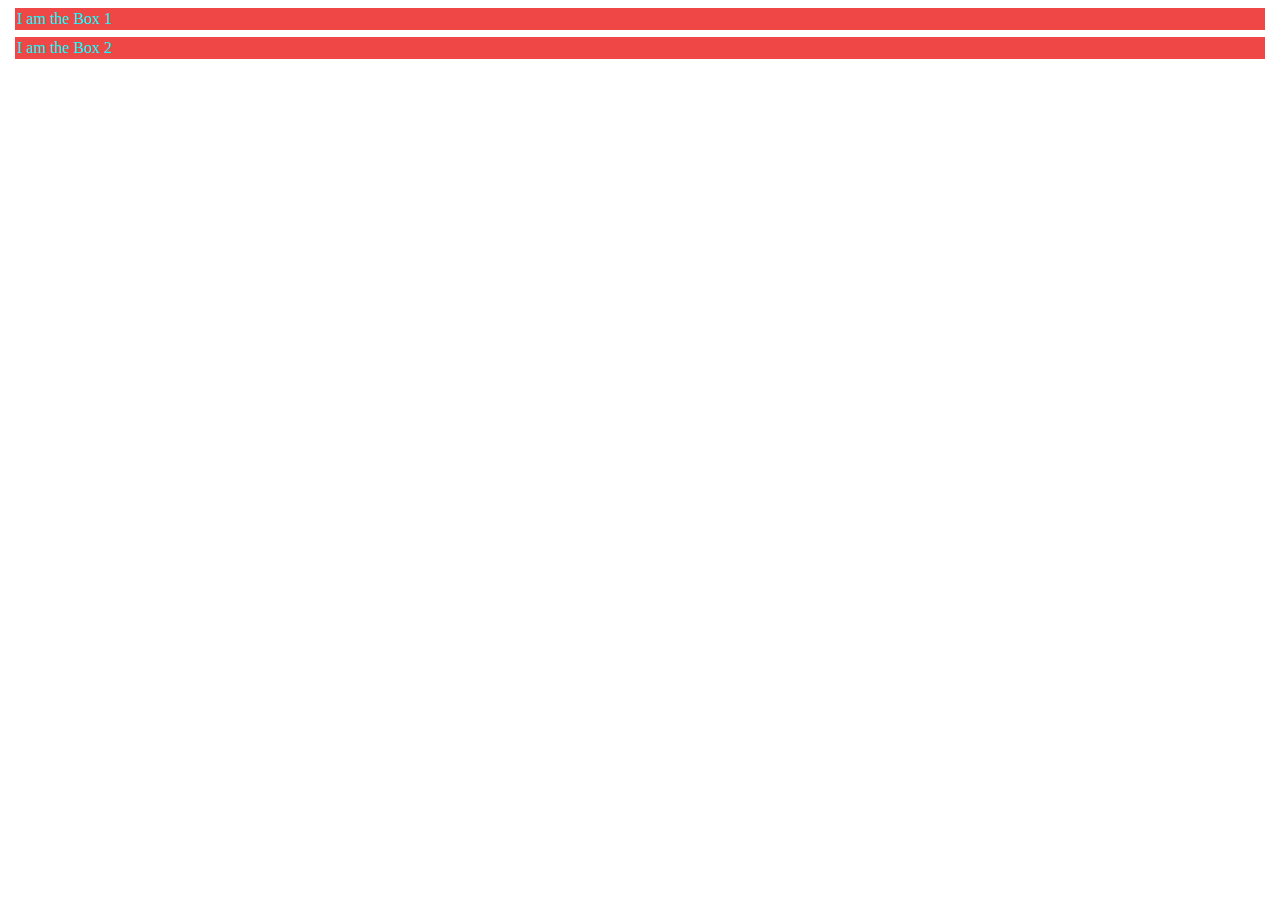
<file: index.html>
<!DOCTYPE html>
<html lang="en">
<head>
    <meta charset="UTF-8">
    <meta name="viewport" content="width=device-width, initial-scale=1.0">
    <title>document</title>
</head>
    <style>

        .box1 ,.box2{
            background-color: rgb(239, 70, 70);
            color: aqua;
            margin: 7px;
            padding: 2px;
            border: 2px;
            box-sizing: border-box;
        }
        
    </style>
<body>
    <div class="box1">I am the Box 1</div>
    <div class="box2">I am the Box 2</div>

</body>
</html>
</file>
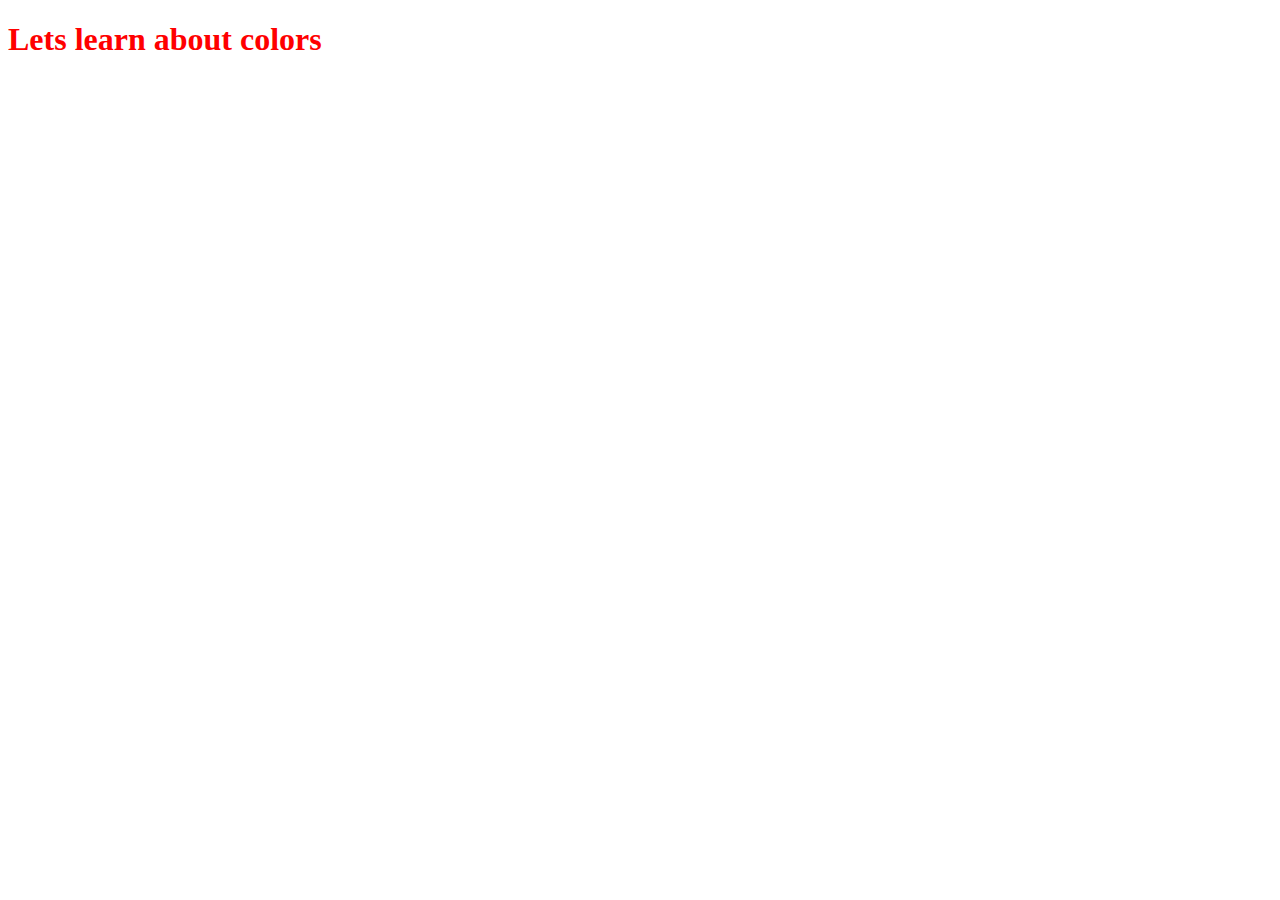
<file: colors.html>
<!DOCTYPE html>
<html lang="en">
<head>
    <meta charset="UTF-8">
    <meta name="viewport" content="width=device-width, initial-scale=1.0">
    <title>Document</title>
</head>
<body>
    <style>
        h1{
            color: red;
        }
    </style>
    <h1>Lets learn about colors </h1>
</body>
</html>
</file>
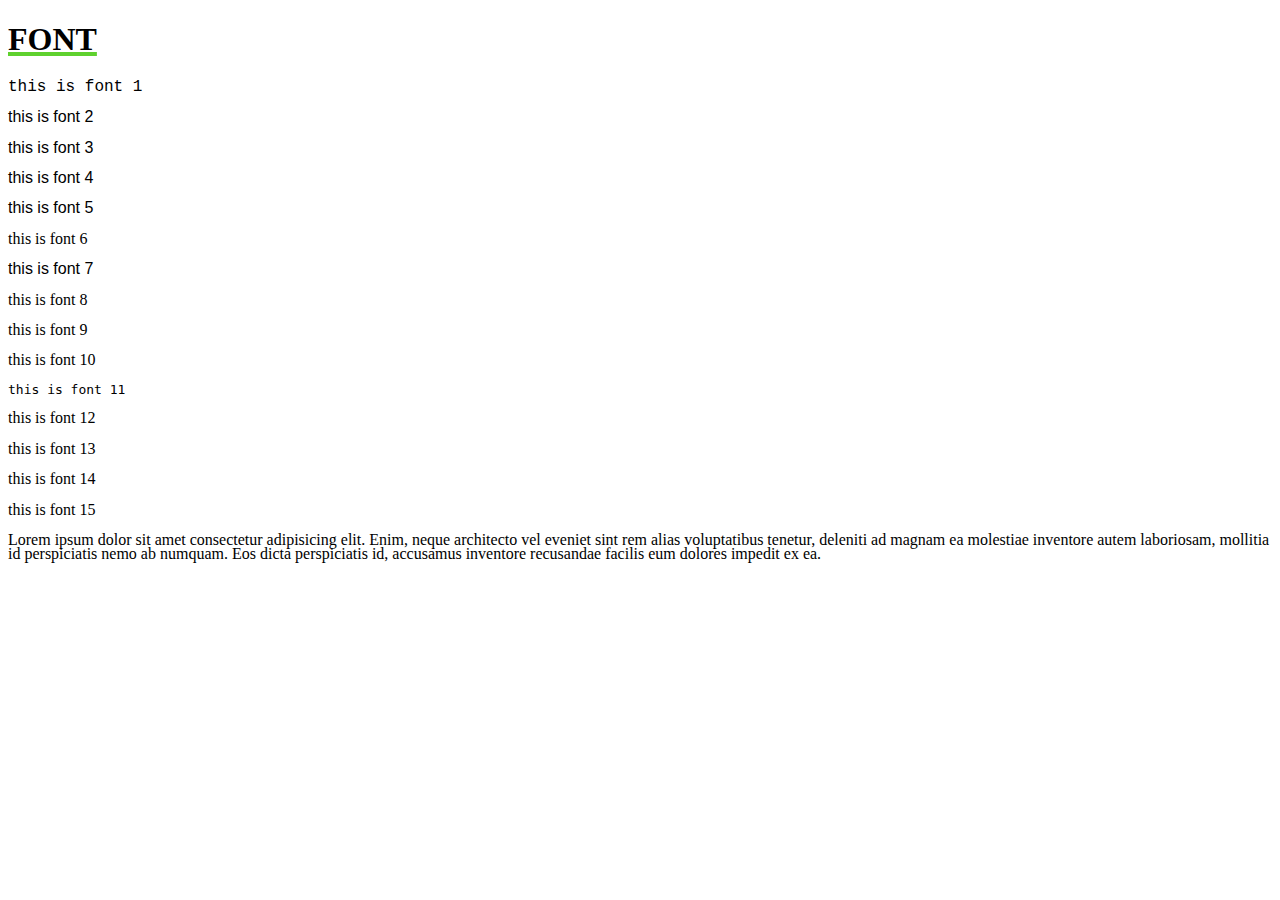
<file: font.html>
<!DOCTYPE html>
<html lang="en">
<head>
    <meta charset="UTF-8">
    <meta name="viewport" content="width=device-width, initial-scale=1.0">
    <title>font</title>
    <style>
        h1{
            text-transform: uppercase;
            text-decoration: underline ;
            text-decoration-thickness: 4px;
            text-decoration-color: rgb(95, 209, 46);
        
        }
        .line{
            overflow: hidden;
        }
        .font1{
            font-family: 'Courier New', Courier, monospace;
        }
        .font2{
            font-family: 'Franklin Gothic Medium', 'Arial Narrow', Arial, sans-serif;
        }
        .font3{
            font-family: 'Gill Sans', 'Gill Sans MT', Calibri, 'Trebuchet MS', sans-serif;
        }
        .font4{
            font-family: 'Lucida Sans', 'Lucida Sans Regular', 'Lucida Grande', 'Lucida Sans Unicode', Geneva, Verdana, sans-serif;
        }
        .font5{
            font-family: 'Segoe UI', Tahoma, Geneva, Verdana, sans-serif;
        }
        .font6{
            font-family: 'Times New Roman', Times, serif;
        }
        .font7{
            font-family: 'Trebuchet MS', 'Lucida Sans Unicode', 'Lucida Grande', 'Lucida Sans', Arial, sans-serif;
        }
        .font8{
            font-family: Arial, Helvetica, sans-serif;

        }
        .font9{
            font-family: Cambria, Cochin, Georgia, Times, 'Times New Roman', serif;
        }
        .font8{
            font-family: Georgia, 'Times New Roman', Times, serif;

        }
        .font9{
            font-family: Impact, Haettenschweiler, 'Arial Narrow Bold', sans-serif;
        }
        .font9{
            font-family: Verdana, Geneva, Tahoma, sans-serif;
        }
        .font9{
            font-family: cursive;

        }
        .font10{
            font-family: fantasy;
        }
        .font11{
            font-family: monospace;
        }
        .font12{
            font-family: sans-serif;
        }
        .font13{
            font-family: system-ui, -apple-system, BlinkMacSystemFont, 'Segoe UI', Roboto, Oxygen, Ubuntu, Cantarell, 'Open Sans', 'Helvetica Neue', sans-serif;
        }
        .font12{
            font-family: inherit;
        }
        .font13{
            font-family: initial;
        }
        .font14{
            font-family: unset;
        }
        .font15{
            font-family: var(2px);
        }

        p{
           line-height: 0.9;
        }

    </style>
</head>
<body>
    <h1>Font</h1>
    <p class="font1">this is font 1 </p>
    <p class="font2">this is font 2 </p>
    <p class="font3">this is font 3 </p>
    <p class="font4">this is font 4 </p>
    <p class="font5">this is font 5 </p>
    <p class="font6">this is font 6 </p>
    <p class="font7">this is font 7 </p>
    <p class="font8">this is font 8 </p>
    <p class="font9">this is font 9 </p>
    <p class="font10">this is font 10 </p>
    <p class="font11">this is font 11</p>
    <p class="font12">this is font 12</p>
    <p class="font13">this is font 13</p>
    <p class="font14">this is font 14</p>
    <p class="font15">this is font 15 </p>
    <p class="Lorem" >Lorem ipsum dolor sit amet consectetur adipisicing elit. Enim, neque architecto vel eveniet sint rem alias voluptatibus tenetur, deleniti ad magnam ea molestiae inventore autem laboriosam, mollitia id perspiciatis nemo ab numquam. Eos dicta perspiciatis id, accusamus inventore recusandae facilis eum dolores impedit ex ea.</p>
    
</body>
</html>
</file>
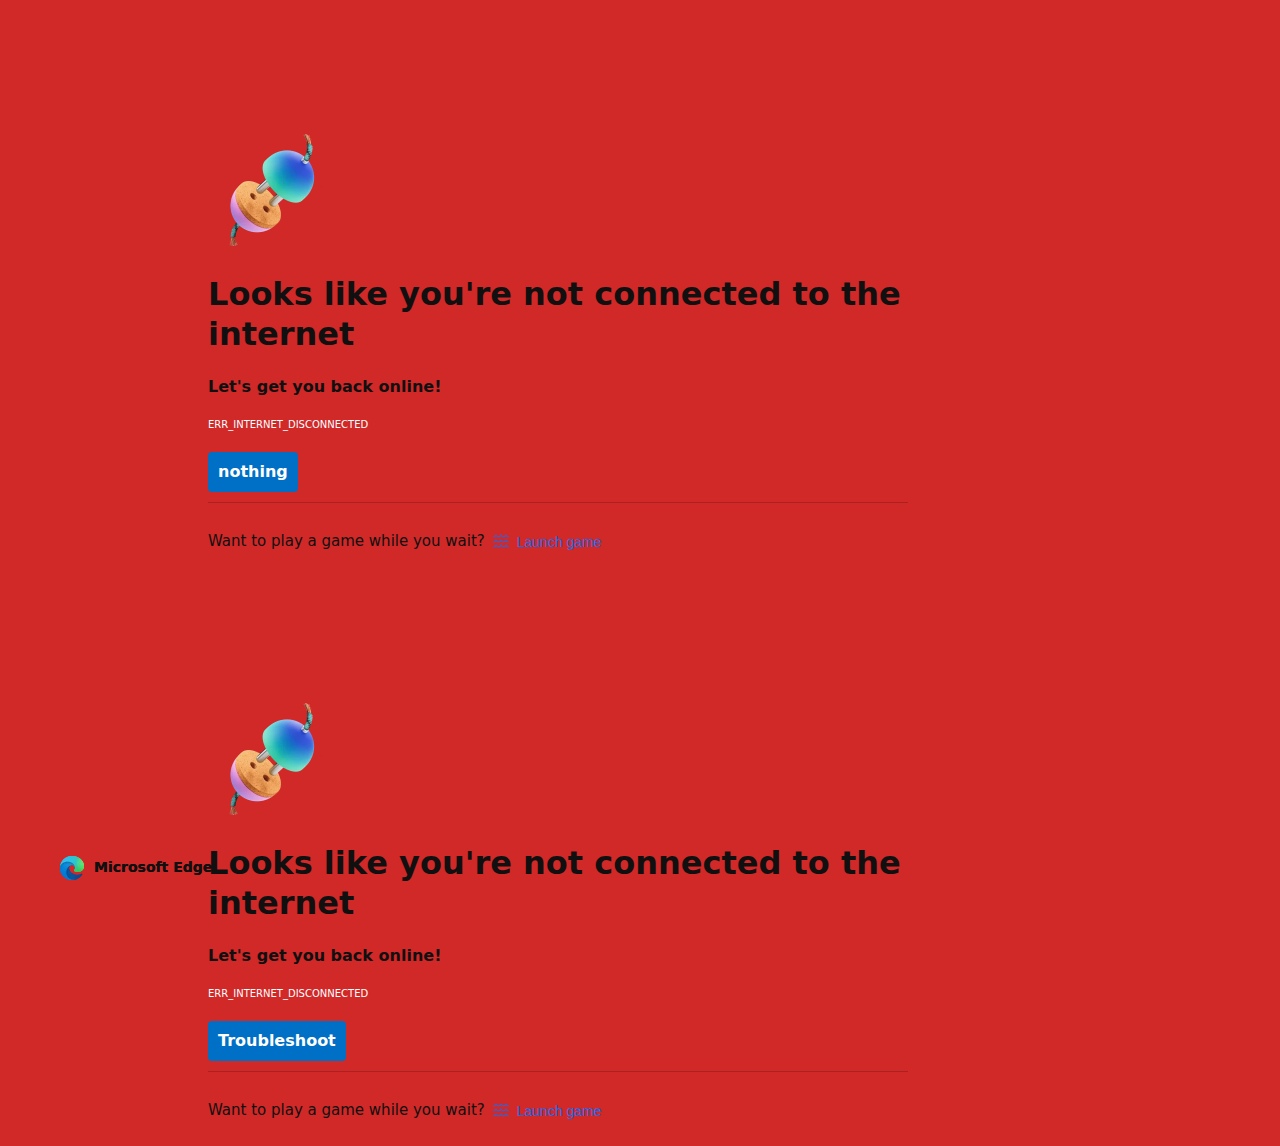
<file: LEARN HTML/basic.html>
<html dir="ltr" lang="en"><head>
  <meta charset="utf-8">
  <meta name="theme-color" content="#fff">
  <meta name="viewport" content="width=device-width, initial-scale=1.0,
                                 maximum-scale=1.0, user-scalable=no">
  <title>copy code </title>
  <style>/* Copyright 2017 The Chromium Authors
 * Use of this source code is governed by a BSD-style license that can be
 * found in the LICENSE file. */

a {
  color: var(--link-color);
}

body {
  --background-color: #fff;
  --error-code-color: var(--google-gray-700);
  --google-blue-50: rgb(232, 240, 254);
  --google-blue-100: rgb(210, 227, 252);
  --google-blue-300: rgb(172, 172, 172);
  --google-blue-600: rgb(26, 115, 232);
  --google-blue-700: rgb(82, 98, 120);
  --google-gray-100: rgb(241, 243, 244);
  --google-gray-300: rgb(218, 220, 224);
  --google-gray-500: rgb(154, 160, 166);
  --google-gray-50: rgb(248, 249, 250);
  --google-gray-600: rgb(128, 134, 139);
  --google-gray-700: rgb(95, 99, 104);
  --google-gray-800: rgb(60, 64, 67);
  --google-gray-900: rgb(32, 33, 36);
  --heading-color: var(--google-gray-900);
  --link-color: rgb(221, 89, 89);
  --primary-button-fill-color-active: var(--google-blue-700);
  --primary-button-fill-color: var(--google-blue-600);
  --primary-button-text-color: #fff;
  --quiet-background-color: rgb(247, 247, 247);
  --secondary-button-border-color: var(--google-gray-500);
  --secondary-button-fill-color: #fff;
  --secondary-button-hover-border-color: var(--google-gray-600);
  --secondary-button-hover-fill-color: var(--google-gray-50);
  --secondary-button-text-color: var(--google-gray-700);
  --small-link-color: var(--google-gray-700);
  --text-color: var(--google-gray-700);
  --edge-background: var(--edge-grey-background);
  --edge-black: #101010;
  --edge-focus-color: #838383;
  --edge-blue-hover: #0078D4;
  --edge-blue-pressed: #1081D7;
  --edge-blue-rest: #0070C6;
  --edge-blue-selected: #004274;
  --edge-border-hover:#949494;
  --edge-border-pressed: #ADADAD;
  --edge-border-rest: #C5C5C5;
  --edge-grey-background: #d12828;
  --edge-grey-selected: #C6C6C6;
  --edge-light-grey-hover: #F3F3F3;
  --edge-light-grey-pressed: #F7F7F7;
  --edge-light-grey-rest: #EFEFEF;
  --edge-primary-text-color: var(--edge-black);
  --edge-secondary-text-color: var(--edge-text-grey-rest);
  --edge-text-blue-hover: #0070C6;
  --edge-text-blue-rest: #0061AB;
  --edge-text-blue-pressed: #1081D7;
  --edge-text-grey-rest: #ffffff;
  --edge-white: #afafaf;
  --edge-primary-button-focus-shadow: 0 0 0 2px inset #F2F8FD;
  --edge-focus-outline: 2px solid var(--edge-focus-color);
  background: var(--edge-background);
  color: var(--edge-primary-text-color);
  word-wrap: break-word;
}

.nav-wrapper .secondary-button {
  background: var(--secondary-button-fill-color);
  border: 1px solid var(--secondary-button-border-color);
  color: var(--secondary-button-text-color);
  float: none;
  margin: 0;
  padding: 8px 16px;
}

.hidden {
  display: none;
}

html {
  -webkit-text-size-adjust: 100%;
  font-size: 125%;
}

.icon {
  background-repeat: no-repeat;
  background-size: 100%;
}

@media (prefers-color-scheme: dark) {
  body {
    --background-color: var(--google-gray-900);
    --error-code-color: var(--google-gray-500);
    --heading-color: var(--google-gray-500);
    --link-color: var(--google-blue-300);
    --primary-button-fill-color-active: rgb(129, 162, 208);
    --primary-button-fill-color: var(--google-blue-300);
    --primary-button-text-color: var(--google-gray-900);
    --quiet-background-color: var(--background-color);
    --secondary-button-border-color: var(--google-gray-700);
    --secondary-button-fill-color: var(--google-gray-900);
    --secondary-button-hover-fill-color: rgb(48, 51, 57);
    --secondary-button-text-color: var(--google-blue-300);
    --small-link-color: var(--google-blue-300);
    --text-color: var(--google-gray-500);
    --edge-black: #FFFFFF;
    --edge-focus-color: #888;
    --edge-blue-hover: #0070C6;
    --edge-blue-pressed: #0069B9;
    --edge-blue-rest: #0078D4;
    --edge-blue-selected: #63ACE5;
    --edge-border-hover:#909090;
    --edge-border-pressed: #787878;
    --edge-border-rest: #575757;
    --edge-grey-background: #2D2D2D;
    --edge-grey-selected: #676767;
    --edge-light-grey-hover: #424242;
    --edge-light-grey-pressed: #3E3E3E;
    --edge-light-grey-rest: #464646;
    --edge-text-blue-hover: #429BDF;
    --edge-text-blue-rest: #63ACE5;
    --edge-text-blue-pressed: #2189DA;
    --edge-text-grey-rest: #949494;
    --edge-white: #1D1D1D;
    --edge-primary-button-focus-shadow: 0 0 0 2px inset #F2F8FD;
  }
}
</style>
  <style>/* Copyright 2014 The Chromium Authors
   Copyright (C) Microsoft Corporation. All rights reserved.
   Use of this source code is governed by a BSD-style license that can be
   found in the LICENSE file. */

button {
  border: 0;
  border-radius: 2px;
  box-sizing: border-box;
  color: var(--primary-button-text-color);
  cursor: pointer;
  float: right;
  font-size: .875em;
  margin: 0;
  padding: 8px 16px;
  transition: box-shadow 150ms cubic-bezier(0.4, 0, 0.2, 1);
  user-select: none;
}

[dir='rtl'] button {
  float: left;
}

.bad-clock button,
.captive-portal button,
.https-only button,
.insecure-form button,
.lookalike-url button,
.main-frame-blocked button,
.neterror button,
.pdf button,
.ssl button,
.enterprise-block button,
.enterprise-warn button,
.managed-profile-required button,
.safe-browsing-billing button,
.supervised-user-verify button {
  background: var(--edge-blue-rest);
}

.bad-clock a,
.captive-portal a,
.supervised-user-verify a,
.ssl a {
  color: var(--edge-text-blue-rest);
  text-decoration: none;
  border-bottom: 1px solid currentColor;
}

@media (forced-colors: active) {
  .bad-clock a,
  .captive-portal a,
  .supervised-user-verify a,
  .ssl a {
    forced-color-adjust: none;
    color: LinkText;
    border-bottom: 1px solid currentColor;
  }
  .bad-clock a:focus,
  .captive-portal a:focus,
  .supervised-user-verify a:focus,
  .ssl a:focus {
    outline: none;
    border-bottom: 2px solid LinkText;
  }
}

.bad-clock #primary-button,
.captive-portal #primary-button,
.supervised-user-verify #primary-button,
.ssl #primary-button {
  color: white;
  background-color: var(--edge-blue-rest);
  border: 2px solid var(--edge-blue-rest);
  font-family: system-ui, sans-serif;
  font-weight: 600;
  outline: none;
}

.bad-clock #primary-button:focus,
.captive-portal #primary-button:focus,
.supervised-user-verify #primary-button:focus,
.ssl #primary-button:focus {
  border-color: var(--edge-focus-color);
  box-shadow: var(--edge-primary-button-focus-shadow);
}

.bad-clock #primary-button:hover,
.captive-portal #primary-button:hover,
.supervised-user-verify #primary-button:hover,
.ssl #primary-button:hover {
  background-color: var(--edge-blue-hover);
  border-color: var(--edge-blue-hover);
}

.bad-clock #primary-button:active,
.captive-portal #primary-button:active,
.supervised-user-verify #primary-button:active,
.ssl #primary-button:active {
  background-color: var(--edge-blue-pressed);
  box-shadow: 0 1px 2px 0 rgba(60, 64, 67, .3),
      0 2px 6px 2px rgba(60, 64, 67, .15);
}

@media(forced-colors: active) {
  /* Accent button */
  .bad-clock #primary-button,
  .captive-portal #primary-button,
  .supervised-user-verify #primary-button,
  .ssl #primary-button {
    forced-color-adjust: none;
    background-color: Highlight;
    color: HighlightText;
    border: 2px solid transparent;
  }
  .bad-clock #primary-button:focus,
  .captive-portal #primary-button:focus,
  .supervised-user-verify #primary-button:focus,
  .ssl #primary-button:focus {
    outline: 2px solid ButtonText;
    border-color: transparent;
    box-shadow: none;
  }
  .bad-clock #primary-button:hover,
  .captive-portal #primary-button:hover,
  .supervised-user-verify #primary-button:hover,
  .ssl #primary-button:hover {
    background-color: HighlightText;
    color: Highlight;
    border: 2px solid Highlight;
  }
}

.bad-clock #details-button,
.captive-portal #details-button,
.supervised-user-verify #details-button,
.ssl #details-button {
  color: var(--edge-primary-text-color);
  background-color: transparent;
  border-color: var(--edge-border-rest);
}

.bad-clock #details-button:focus,
.captive-portal #details-button:focus,
.supervised-user-verify #details-button:focus,
.ssl #details-button:focus {
  outline: var(--edge-focus-outline);
}

.bad-clock #details-button:active,
.captive-portal #details-button:active,
.supervised-user-verify #details-button:active,
.ssl #details-button:active {
  border-color: white;
  background: var(--edge-light-grey-pressed);
  box-shadow: 0 1px 2px 0 rgba(60, 64, 67, .3),
      0 2px 6px 2px rgba(60, 64, 67, .15);
}

.bad-clock #details-button:hover,
.captive-portal #details-button:hover,
.supervised-user-verify #details-button:hover,
.ssl #details-button:hover {
  background: var(--edge-light-grey-hover);
  border-color: var(--edge-border-hover);
  text-decoration: none;
}
@media(forced-colors: active) {
  /* Outline button */
  .bad-clock #details-button,
  .captive-portal #details-button,
  .supervised-user-verify #details-button,
  .ssl #details-button {
    forced-color-adjust: none;
    background-color: ButtonFace;
    color: ButtonText;
    border: 1px solid ButtonText;
  }
  .bad-clock #details-button:focus,
  .captive-portal #details-button:focus,
  .supervised-user-verify #details-button:focus,
  .ssl #details-button:focus {
    outline: 2px solid ButtonText;
  }
  .bad-clock #details-button:hover,
  .captive-portal #details-button:hover,
  .supervised-user-verify #details-button:hover,
  .ssl #details-button:hover {
    background-color: Highlight;
    color: HighlightText;
  }
}

.bad-clock #main-message > p,
.captive-portal #main-message > p,
.supervised-user-verify #main-message > p,
.ssl #main-message > p {
  font-size: 14px;
  line-height: 20px;
  color: var(--edge-primary-text-color);
}
}

button:active {
  background: var(--primary-button-fill-color-active);
  outline: 0;
}

#debugging {
  display: inline;
  overflow: auto;
}

.debugging-content {
  line-height: 1em;
  margin-bottom: 0;
  margin-top: 1em;
}

.debugging-content-fixed-width {
  display: block;
  font-family: monospace;
  font-size: 1.2em;
  margin-top: 0.5em;
}

.debugging-title {
  font-weight: bold;
}

#details {
  margin: 0 0 50px;
}

#details p:not(:first-of-type) {
  margin-top: 20px;
}

.secondary-button:active {
  border-color: white;
  box-shadow: 0 1px 2px 0 rgba(60, 64, 67, .3),
      0 2px 6px 2px rgba(60, 64, 67, .15);
}

.secondary-button:hover {
  background: var(--secondary-button-hover-fill-color);
  border-color: var(--secondary-button-hover-border-color);
  text-decoration: none;
}

.error-code {
  color: var(--error-code-color);
  font-size: .8em;
  margin-top: 12px;
  text-transform: uppercase;
}

#error-debugging-info {
  font-size: 0.8em;
}

h1 {
  color: var(--edge-primary-text-color);
  font-size: 1.6em;
  font-weight: bold;
  line-height: 1.25em;
  margin-bottom: 16px;
}

h2 {
  font-size: 1.2em;
  font-weight: normal;
}

.icon {
  height: 72px;
  margin: 0 0 40px;
  width: 72px;
}

input[type=checkbox] {
  opacity: 0;
}

input[type=checkbox]:focus ~ .checkbox::after {
  outline: -webkit-focus-ring-color auto 5px;
}

.interstitial-wrapper {
  box-sizing: border-box;
  font-size: 1em;
  line-height: 1.6em;
  margin: 14vh auto 0;
  max-width: 600px;
  width: 100%;
}

#main-message > p {
  display: inline;
}

#extended-reporting-opt-in {
  font-size: .875em;
  margin-top: 32px;
}

#extended-reporting-opt-in label {
  display: grid;
  grid-template-columns: 1.8em 1fr;
  position: relative;
}

#enhanced-protection-message {
  border-radius: 20px;
  font-size: 1em;
  margin-top: 32px;
  padding: 10px 5px;
}

#enhanced-protection-message a {
  color: var(--google-red-10);
}

#enhanced-protection-message label {
  display: grid;
  grid-template-columns: 2.5em 1fr;
  position: relative;
}

#enhanced-protection-message div {
  margin: 0.5em;
}

#enhanced-protection-message .icon {
  height: 1.5em;
  vertical-align: middle;
  width: 1.5em;
}

#https-upgrades-message {
  border-radius: 4px;
  font-size: 1em;
}

.nav-wrapper {
  margin-top: 51px;
}

.nav-wrapper::after {
  clear: both;
  content: '';
  display: table;
  width: 100%;
}

.small-link {
  color: var(--small-link-color);
  font-size: .875em;
}

.checkboxes {
  flex: 0 0 24px;
}

.checkbox {
  --padding: .9em;
  background: transparent;
  display: block;
  height: 1em;
  left: -1em;
  padding-inline-start: var(--padding);
  position: absolute;
  right: 0;
  top: -.5em;
  width: 1em;
}

.checkbox::after {
  border: 1px solid white;
  border-radius: 2px;
  content: '';
  height: 1em;
  left: var(--padding);
  position: absolute;
  top: var(--padding);
  width: 1em;
}

.checkbox::before {
  background: transparent;
  border: 2px solid white;
  border-inline-end-width: 0;
  border-top-width: 0;
  content: '';
  height: .2em;
  left: calc(.3em + var(--padding));
  opacity: 0;
  position: absolute;
  top: calc(.3em  + var(--padding));
  transform: rotate(-45deg);
  width: .5em;
}

input[type=checkbox]:checked ~ .checkbox::before {
  opacity: 1;
}

@media (max-width: 700px) {
  .interstitial-wrapper {
    padding: 0 10%;
  }

  #error-debugging-info {
    overflow: auto;
  }
}

@media (max-width: 420px) {
  button,
  [dir='rtl'] button,
  .small-link {
    float: none;
    font-size: .825em;
    font-weight: 500;
    margin: 0;
    width: 100%;
  }

  button {
    padding: 16px 24px;
  }

  #details {
    margin: 20px 0 20px 0;
  }

  #details p:not(:first-of-type) {
    margin-top: 10px;
  }

  .secondary-button:not(.hidden) {
    display: block;
    margin-top: 20px;
    text-align: center;
    width: 100%;
  }

  .interstitial-wrapper {
    padding: 0 5%;
  }

  #extended-reporting-opt-in {
    margin-top: 24px;
  }

  #enhanced-protection-message {
    margin-top: 24px;
  }

  .nav-wrapper {
    margin-top: 30px;
  }
}

/**
 * Mobile specific styling.
 * Navigation buttons are anchored to the bottom of the screen.
 * Details message replaces the top content in its own scrollable area.
 */

@media (max-width: 420px) {
  .nav-wrapper .secondary-button {
    border: 0;
    margin: 16px 0 0;
    margin-inline-end: 0;
    padding-bottom: 16px;
    padding-top: 16px;
  }
}

/* Fixed nav. */
@media (min-width: 240px) and (max-width: 420px) and
       (min-height: 401px),
       (min-width: 421px) and (min-height: 240px) and
       (max-height: 560px) {
  body .nav-wrapper {
    background: var(--edge-grey-background);
    bottom: 0;
    box-shadow: 0 -22px 40px var(--edge-grey-background);
    left: 0;
    margin: 0 auto;
    max-width: 736px;
    padding-inline-end: 24px;
    padding-inline-start: 24px;
    position: fixed;
    right: 0;
    width: 100%;
    z-index: 2;
  }

  .interstitial-wrapper {
    max-width: 736px;
  }

  #details,
  #main-content {
    padding-bottom: 40px;
  }

  #details {
    padding-top: 5.5vh;
  }

  button.small-link {
    color: var(--google-blue-600);
  }
}

@media (max-width: 420px) and (orientation: portrait),
       (max-height: 560px) {
  body {
    margin: 0 auto;
  }

  button,
  #details-button,
  [dir='rtl'] button,
  button.small-link {
    font-size: .933em;
    margin: 6px 0;
    transform: translatez(0);
  }

  .nav-wrapper {
    box-sizing: border-box;
    padding-bottom: 8px;
    width: 100%;
  }

  #details {
    box-sizing: border-box;
    height: auto;
    margin: 0;
    opacity: 1;
    transition: opacity 250ms cubic-bezier(0.4, 0, 0.2, 1);
  }

  #details.hidden,
  #main-content.hidden {
    height: 0;
    opacity: 0;
    overflow: hidden;
    padding-bottom: 0;
    transition: none;
  }

  h1 {
    font-size: 1.5em;
    margin-bottom: 8px;
  }

  .icon {
    margin-bottom: 5.69vh;
  }

  .interstitial-wrapper {
    box-sizing: border-box;
    margin: 7vh auto 12px;
    padding: 0 24px;
    position: relative;
  }

  .interstitial-wrapper p {
    font-size: .95em;
    line-height: 1.61em;
    margin-top: 8px;
  }

  #main-content {
    margin: 0;
    transition: opacity 100ms cubic-bezier(0.4, 0, 0.2, 1);
  }

  .small-link {
    border: 0;
  }

  .suggested-left > #control-buttons,
  .suggested-right > #control-buttons {
    float: none;
    margin: 0;
  }
}

@media (min-width: 421px) and (min-height: 500px) and (max-height: 560px) {
  .interstitial-wrapper {
    margin-top: 10vh;
  }
}

@media (min-height: 400px) and (orientation:portrait) {
  .interstitial-wrapper {
    margin-bottom: 145px;
  }
}

@media (min-height: 299px) {
  .nav-wrapper {
    padding-bottom: 16px;
  }
}

@media (max-height: 560px) and (min-height: 240px) and (orientation:landscape) {
  .extended-reporting-has-checkbox #details {
    padding-bottom: 80px;
  }
}

@media (min-height: 500px) and (max-height: 650px) and (max-width: 414px) and
       (orientation: portrait) {
  .interstitial-wrapper {
    margin-top: 7vh;
  }
}

@media (min-height: 650px) and (max-width: 414px) and (orientation: portrait) {
  .interstitial-wrapper {
    margin-top: 10vh;
  }
}

/* Small mobile screens. No fixed nav. */
@media (max-height: 400px) and (orientation: portrait),
       (max-height: 239px) and (orientation: landscape),
       (max-width: 419px) and (max-height: 399px) {
  .interstitial-wrapper {
    display: flex;
    flex-direction: column;
    margin-bottom: 0;
  }

  #details {
    flex: 1 1 auto;
    order: 0;
  }

  #main-content {
    flex: 1 1 auto;
    order: 0;
  }

  .nav-wrapper {
    flex: 0 1 auto;
    margin-top: 8px;
    order: 1;
    padding-inline-end: 0;
    padding-inline-start: 0;
    position: relative;
    width: 100%;
  }

  button,
  .nav-wrapper .secondary-button {
    padding: 16px 24px;
  }

  button.small-link {
    color: var(--google-blue-600);
  }
}

@media (max-width: 239px) and (orientation: portrait) {
  .nav-wrapper {
    padding-inline-end: 0;
    padding-inline-start: 0;
  }
}

</style>
  <style>/* Copyright 2013 The Chromium Authors. All rights reserved.
 * Copyright (C) Microsoft Corporation. All rights reserved.
 * Use of this source code is governed by a BSD-style license that can be
 * found in the LICENSE file. */

/* Don't use the main frame div when the error is in a subframe. */
body {
  background-color: var(--edge-grey-background);
}

html[subframe] #main-frame-error {
  display: none;
}

/* Don't use the subframe error div when the error is in a main frame. */
html:not([subframe]) #sub-frame-error {
  display: none;
}


h1 {
  margin-top: 0;
  word-wrap: break-word;
  color: var(--edge-primary-text-color);
  margin-bottom: 22px;
}

h1 span {
  font-weight: 600;
  font-family: "Segoe UI", system-ui, sans-serif;
  font-style: normal;
  font-size: 32px;
  line-height: 40px;
}

h2 {
  color: var(--edge-secondary-text-color);
  font-size: 1.2em;
  font-weight: normal;
  margin: 10px 0;
}

a {
  color: var(--edge-text-blue-rest);
  text-decoration: none;
  border-bottom: 1px solid currentColor;
}

a:hover {
  color: var(--edge-text-blue-hover);
}

a:focus {
  outline: none;
  text-decoration: none;
  border-bottom: var(--edge-focus-outline);
}

#buttons {
  display: grid;
  grid-template-rows: auto auto;
}

.text-button {
  float: inline-start !important;
  margin-bottom: 10px;
}

#game-div {
  display: block;
}

#game-buttons {
  display: flex;
  align-items: center;
  margin-top: 26px;
}

#game-message {
  margin-inline-end: 6px;
}

#game-button {
  padding: 0;
  color: rgba(33, 105, 235, 1);
  background-color: transparent;
  font-style: normal;
  font-weight: 400;
  font-size: 14px;
  line-height: 20px;
  display: inline-flex;
  gap: 6px;
}

#game-button:disabled {
  opacity: 0.3;
  cursor: not-allowed;
}

#game-button:focus:not(:disabled) {
  outline: var(--edge-focus-outline);
}

@media (forced-colors: active) {
  a:hover {
    color: HightlightText;
  }
}


.footer {
  position: absolute;
  right: 0;
  bottom: 0;
  left: 0;
  padding: 1rem;
  display: flex;
}

.footer div:first-of-type {
  margin-right: auto;
}

.left-footer {
  display: flex;
  flex-direction: row;
  column-gap: 10px;
  margin-left: 40px;
}

.edge-logo {
  content: url([data-uri]);
  width: 24px;
  height: 24px;
}

.edge-branding-text {
  flex: 82%;
  font-family: "Segoe UI", system-ui, sans-serif;
  font-style: normal;
  font-weight: 600;
  font-size: 14px;
  line-height: 22px;
  text-align: right;
}

/* TODO(sayyagari): Migrate from usage of deprecated CSS -webkit-user-select. */
.icon {
  -webkit-user-select: none;
  display: inline-block;
  width: 128px;
  height: 128px;
  margin: 0 0 20px;
}

.icon-generic {
  /* Can't access edge://theme/IDR_ERROR_NETWORK_GENERIC from an untrusted
   * renderer process, so embed the resource manually. */
  content: -webkit-image-set(url([data-uri]) 1x,
      url([data-uri]) 2x);
}

.icon-offline {
  content: -webkit-image-set(url([data-uri]) 1x,
      url([data-uri]) 2x);
  position: relative;
}

.icon-page-error {
  content: url([data-uri]);
}

.icon-thinking {
  content: url([data-uri]);
}

.icon-blocked {
  content: url([data-uri]);
}

.icon-disconnected {
  content: url([data-uri]);
}

.icon-find {
  content: url([data-uri]);
}

.icon-insecure-site {
  content: url([data-uri]);
}

.icon-page-briefcase {
  content: url([data-uri]);
}
@media (width > 300px) and (height > 150px) {
  .icon-elixir-page-error {
    content: url([data-uri]);
  }

  .icon-elixir-thinking {
    content: url([data-uri]);
  }

  .icon-elixir-blocked {
    content: url([data-uri]);
  }

  .icon-elixir-disconnected {
    content: url([data-uri]);
  }

  .icon-elixir-insecure {
    content: url([data-uri]);
  }
}

.icon-play-game-button {
  width: 20px;
  height: 20px;
  content: url([data-uri]);
}

.icon-disabled {
  content: -webkit-image-set(url([data-uri]) 1x,
      url([data-uri]) 2x);
  width: 112px;
}

.managed-icon {
  content: url([data-uri]);
  margin-inline-end: 6px;
  height: 16px;
  width: 16px;
}

.error-code {
  display: block;
  font-family: "Segoe UI", system-ui, sans-serif;
  font-style: normal;
  font-size: 10px;
  line-height: 14px;
  color: var(--edge-secondary-text-color);
  margin-top: 20px;
  font-weight: 400;
}

#content-top {
  margin: 20px;
}

.hidden {
  display: none !important;
}

#suggestion {
  margin-top: 15px;
}

#suggestions-list p {
  margin-block-end: 0;
  color: var(--edge-primary-text-color);
  font-weight: 700;
}

#suggestions-list ul {
  margin-top: 0;
  margin-left: 10px;
  color: var(--edge-primary-text-color);
  padding-inline-start: 0;
  list-style: none;
  font-family: "Segoe UI", system-ui, sans-serif;
  font-style: normal;
}

#suggestions-list li {
  margin-top: 12px;
  font-size: 14px;
  line-height: 20px;
  font-weight: 400;
}

#suggestions-list li:before {
  content: "•";
  font-size: 14px;
  padding-right: 1em;
}

.single-suggestion li:before {
  display: none;
}

#short-suggestion {
  margin-top: 5px;
}

#error-information-button {
  content: url([data-uri]);
  height: 24px;
  vertical-align: -.15em;
  width: 24px;
}

.use-popup-container#error-information-popup-container #error-information-popup {
  align-items: center;
  background-color: var(--edge-grey-background);
  display: flex;
  height: 100%;
  left: 0;
  position: fixed;
  top: 0;
  width: 100%;
  z-index: 100;
}

.use-popup-container#error-information-popup-container #error-information-popup-content>p {
  margin-bottom: 11px;
  margin-inline-start: 20px;
}

#error-information-popup-content {
  margin-top: 20px;
}

.use-popup-container#error-information-popup-container #suggestions-list ul {
  margin-inline-start: 15px;
}

.use-popup-container#error-information-popup-container #error-information-popup-box {
  background-color: var(--edge-white);
  left: 5%;
  padding-bottom: 15px;
  padding-top: 15px;
  position: fixed;
  width: 90%;
  z-index: 101;
}

.use-popup-container#error-information-popup-container div.error-code {
  margin-inline-start: 20px;
}

.use-popup-container#error-information-popup-container #suggestions-list p {
  margin-inline-start: 20px;
}

:not(.use-popup-container)#error-information-popup-container #error-information-popup-close {
  display: none;
}

#error-information-popup-close {
  margin-bottom: 0px;
  margin-inline-end: 35px;
  margin-top: 15px;
  text-align: end;
}

.link-button {
  color: var(--edge-text-blue-rest);
  display: inline-block;
  font-weight: bold;
  text-transform: uppercase;
}

#sub-frame-error-details {
  color: var(--edge-secondary-text-color);
  
}

#search-container {
  /* Prevents a space between controls. */
  display: flex;
  margin-top: 20px;
}

.snackbar {
  background: #323232;
  border-radius: 2px;
  bottom: 24px;
  box-sizing: border-box;
  color: #fff;
  font-size: .87em;
  left: 24px;
  max-width: 568px;
  min-width: 288px;
  opacity: 0;
  padding: 16px 24px 12px;
  position: fixed;
  transform: translateY(90px);
  will-change: opacity, transform;
  z-index: 999;
}

.snackbar-show {
  -webkit-animation:
    show-snackbar .25s cubic-bezier(0.0, 0.0, 0.2, 1) forwards,
    hide-snackbar .25s cubic-bezier(0.4, 0.0, 1, 1) forwards 5s;
}

@-webkit-keyframes show-snackbar {
  100% {
    opacity: 1;
    transform: translateY(0);
  }
}

@-webkit-keyframes hide-snackbar {
  0% {
    opacity: 1;
    transform: translateY(0);
  }

  100% {
    opacity: 0;
    transform: translateY(90px);
  }
}

.suggestions {
  margin-top: 18px;
  color: var(--edge-primary-text-color);
  font-size: 14px;
  line-height: 20px;
}

.suggestion-header {
  font-weight: bold;
  margin-bottom: 4px;
}

/* Decrease padding at low sizes. */
@media (max-width: 640px),
(max-height: 640px) {
  h1 {
    margin: 0 0 15px;
  }

  #content-top {
    margin: 15px;
  }

  .suggestions {
    margin-top: 10px;
  }

  .suggestion-header {
    margin-bottom: 0;
  }
}

#download-link,
#download-link-clicked {
  margin-bottom: 30px;
  margin-top: 30px;
}

#download-link-clicked {
  color: #BBB;
}

#download-link:before,
#download-link-clicked:before {
  content: url([data-uri]);
  display: inline-block;
  margin-inline-end: 4px;
  vertical-align: -webkit-baseline-middle;
}

#download-link-clicked:before {
  width: 0px;
  opacity: 0;
}

.offline-content-list-title {
  color: rgb(95, 99, 104);
  font-size: .8em;
  line-height: 1;
  margin-bottom: .8em;
}

#offline-content-suggestions {
  margin-inline-start: -5%;
  width: 110%;
}

/* The selectors below adjust the "overflow" of the suggestion cards contents
 * based on the same screen size based strategy used for the main frame, which
 * is applied by the `interstitial-wrapper` class. */
@media (max-width: 700px) {
  #offline-content-suggestions {
    margin-inline-start: -5%;
    width: 110%;
  }
}

@media (max-width: 420px) {
  #offline-content-suggestions {
    margin-inline-start: -2.5%;
    width: 105%;
  }
}

@media (max-width: 420px) and (orientation: portrait),
(max-height: 560px) {
  #offline-content-suggestions {
    margin-inline-start: -12px;
    width: calc(100% + 24px);
  }
}

.suggestion-with-image .offline-content-suggestion-visual {
  flex-basis: 8.2em;
  flex-shrink: 0;
}

.suggestion-with-image .offline-content-suggestion-visual>img {
  height: 100%;
  width: 100%;
}

#offline-content-list:not(.is-rtl) .suggestion-with-image .offline-content-suggestion-visual>img {
  border-bottom-right-radius: 8px;
  border-top-right-radius: 8px;
}

#offline-content-list.is-rtl .suggestion-with-image .offline-content-suggestion-visual>img {
  border-bottom-left-radius: 8px;
  border-top-left-radius: 8px;
}

.suggestion-with-icon .offline-content-suggestion-visual {
  align-items: center;
  display: flex;
  justify-content: center;
  min-height: 4.2em;
  min-width: 4.2em;
}

.suggestion-with-icon .offline-content-suggestion-visual>div {
  align-items: center;
  background-color: rgb(241, 243, 244);
  border-radius: 50%;
  display: flex;
  height: 2.3em;
  justify-content: center;
  width: 2.3em;
}

.suggestion-with-icon .offline-content-suggestion-visual>div>img {
  height: 1.45em;
  width: 1.45em;
}

.offline-content-suggestion-texts {
  display: flex;
  flex-direction: column;
  justify-content: space-between;
  line-height: 1.3;
  padding: .9em;
  width: 100%;
}

/* TODO(sayyagari): Migrate from usage of deprecated CSS -webkit-box. */
.offline-content-suggestion-title {
  -webkit-box-orient: vertical;
  -webkit-line-clamp: 3;
  color: rgb(32, 33, 36);
  display: -webkit-box;
  font-size: 1.1em;
  overflow: hidden;
  text-overflow: ellipsis;
}

div.offline-content-suggestion {
  align-items: stretch;
  border-color: rgb(218, 220, 224);
  border-radius: 8px;
  border-style: solid;
  border-width: 1px;
  display: flex;
  justify-content: space-between;
  margin-bottom: .8em;
}

.suggestion-with-image {
  flex-direction: row;
  height: 8.2em;
  max-height: 8.2em;
}

.suggestion-with-icon {
  flex-direction: row-reverse;
  height: 4.2em;
  max-height: 4.2em;
}

.suggestion-with-icon .offline-content-suggestion-title {
  -webkit-line-clamp: 1;
  word-break: break-all;
}

.suggestion-with-icon .offline-content-suggestion-texts {
  padding-inline-start: 0px;
}

.offline-content-suggestion-attribution-freshness {
  color: rgb(95, 99, 104);
  display: flex;
  font-size: .8em;
}

/* TODO(sayyagari): Migrate from usage of deprecated CSS -webkit-box. */
.offline-content-suggestion-attribution {
  -webkit-box-orient: vertical;
  -webkit-line-clamp: 1;
  display: -webkit-box;
  flex-shrink: 1;
  overflow-wrap: break-word;
  overflow: hidden;
  text-overflow: ellipsis;
  word-break: break-all;
}

.no-attribution .offline-content-suggestion-attribution {
  display: none;
}

.offline-content-suggestion-freshness:before {
  content: '-';
  display: inline-block;
  flex-shrink: 0;
  margin-inline-end: .1em;
  margin-inline-start: .1em;
}

.no-attribution .offline-content-suggestion-freshness:before {
  display: none;
}

.offline-content-suggestion-freshness {
  flex-shrink: 0;
}

.suggestion-with-image .offline-content-suggestion-pin-spacer {
  flex-shrink: 1;
  flex-grow: 100;
}

.suggestion-with-image .offline-content-suggestion-pin {
  content: url([data-uri]);
  flex-shrink: 0;
  height: 1.4em;
  margin-inline-start: .4em;
  width: 1.4em;
}

.offline-content-list-action {
  text-align: center;
}

#offline-content-summary {
  border-color: rgb(241, 243, 244);
  border-radius: 12px;
  border-style: solid;
  border-width: 1px;
  padding: 12px;
  text-align: center;
}

.offline-content-summary-image-truncate {
  width: 45px;
}

.offline-content-summary-images {
  direction: ltr;
  display: flex;
  margin-top: 10px;
  justify-content: center;
  padding-bottom: 12px;
}

.offline-content-summary-images img {
  background: rgb(241, 243, 244);
  border-radius: 50%;
  box-shadow:
    0px 1px 2px 0px rgb(155, 155, 155),
    0px 1px 3px 0px rgb(155, 155, 155);
  padding: 12px;
  width: 32px;
}

.offline-content-summary-description {
  border-top: 1px solid rgb(241, 243, 244);
  padding-top: 12px;
}

.offline-content-summary-action {
  padding-top: 12px;
}

/* Don't allow overflow when in a subframe. */
html[subframe] body {
  overflow: hidden;
}

/* TODO(sayyagari): Migrate from usage of deprecated CSS -webkit-flex. */
#sub-frame-error {
  -webkit-align-items: center;
  background-color: #DDD;
  display: -webkit-flex;
  -webkit-flex-flow: column;
  height: 100%;
  -webkit-justify-content: center;
  left: 0;
  position: absolute;
  text-align: center;
  top: 0;
  transition: background-color .2s ease-in-out;
  width: 100%;
}

#sub-frame-error:hover {
  background-color: #EEE;
}

#sub-frame-error .icon-generic {
  margin: 0 0 16px;
}

#sub-frame-error-details {
  margin: 0 10px;
  text-align: center;
  visibility: hidden;
}

/* Show details only when hovering. */
#sub-frame-error:hover #sub-frame-error-details {
  visibility: visible;
}

/* If the iframe is too small, always hide the error code. */
/* TODO(mmenke): See if overflow: no-display works better, once supported. */
@media (max-width: 200px),
(max-height: 95px) {
  #sub-frame-error-details {
    display: none;
  }
}

/* Adjust icon for small embedded frames in apps. */
@media (max-height: 100px) {
  #sub-frame-error .icon-generic {
    height: auto;
    margin: 0;
    padding-top: 0;
    width: 25px;
  }
}

#control-buttons {
  display: block;
}

/* details-button is special; it's a <button> element that looks like a link. */
#details-buttons {
  width: 100%;
}

#details-button {
  box-shadow: none;
  min-width: 0;
  background: none;
  border: none;
  color: var(--edge-primary-text-color);
  cursor: pointer;
  font-size: 14px;
  line-height: 20px;
  text-decoration: none;
  float: left;
  padding: 4px;
  font-family: system-ui, sans-serif;
}

#details-button:before {
  display: inline-block;
  content: "";
  background-image: url("[data-uri]");
  margin-right: 10px;
  width: 14px;
  height: 10px;
  background-repeat: no-repeat;
  background-position: center center;
  fill: var(--edge-primary-text-color);
}

#details-button.expanded:before {
  transform: rotate(180deg);
}

#details-button:focus {
  outline: solid 2px var(--edge-focus-color);
}

@media (forced-colors: active) {

  #details-button,
  #game-button {
    forced-color-adjust: none;
    color: ButtonText;
    background-color: ButtonFace;
  }

  #game-button {
    /* extra border for this button only */
    border: 1px solid ButtonText;
  }

  #details-button::before,
  #game-button::before {
    fill: ButtonText;
  }

  #details-button:focus,
  #game-button:focus {
    outline: 2px solid ButtonText;
  }

  #details-button:hover,
  #game-button:hover {
    background-color: Highlight;
    color: HighlightText;
  }

  #details-button:hover::before,
  #game-button:hover::before {
    fill: HighlightText;
  }
}

.nav-wrapper {
  margin-top: 20px;
}

#control-buttons,
#stale-load-button,
#details-buttons {
  float: left !important;
}

.suggested-left .secondary-button {
  margin-inline-end: 0px;
}

#details-button.singular {
  float: none;
}

/* download-button shows both icon and text. */
#download-button {
  padding-bottom: 4px;
  padding-top: 4px;
  position: relative;
}

#download-button:before {
  background: -webkit-image-set(url([data-uri]) 1x,
      url([data-uri]) 2x) no-repeat;
  content: '';
  display: inline-block;
  width: 24px;
  height: 24px;
  margin-inline-end: 4px;
  margin-inline-start: -4px;
  vertical-align: middle;
}

#download-button:disabled {
  background: rgb(180, 206, 249);
  color: rgb(255, 255, 255);
}

/* TODO(https://crbug.com/852872): UI for offline suggested content is incomplete. */
.suggested-thumbnail {
  width: 25vw;
  height: 25vw;
}

#reload-button {
  background-color: var(--edge-blue-rest);
  color: white;
  /* always white because it is a blue button */
  border-radius: 4px;
  width: 87px;
  height: 40px;
  font-family: "Segoe UI", system-ui, sans-serif;
  font-style: normal;
  font-weight: 600;
  font-size: 16px;
  line-height: 22px;
  outline: none;
  padding: 0;
}

#reload-button:focus {
  outline: var(--edge-focus-outline);
  box-shadow: var(--edge-primary-button-focus-shadow);
}

#reload-button:hover {
  background-color: var(--edge-blue-hover);
}

#reload-button:active {
  background-color: var(--edge-blue-pressed);
}

@media (forced-colors: active) {

  /* Acts like an accent button */
  #reload-button {
    forced-color-adjust: none;
    background-color: Highlight;
    color: HighlightText;
  }

  #reload-button:hover {
    background-color: HighlightText;
    color: Highlight;
    border: 2px solid Highlight;
  }

  #reload-button:focus {
    outline: 2px solid ButtonText;
    box-shadow: none;
  }
}

#secondary-reload-button {
  background-color: var(--edge-light-grey-rest);
  color: var(--edge-primary-text-color);
  border-radius: 4px;
  width: 87px;
  height: 40px;
  font-family: "Segoe UI", system-ui, sans-serif;
  font-style: normal;
  font-weight: 600;
  font-size: 16px;
  line-height: 22px;
  outline: none;
  padding: 0;
  margin-inline: 10px;
}

#secondary-reload-button:focus {
  outline: var(--edge-focus-outline);
  box-shadow: var(--edge-primary-button-focus-shadow);
}

#secondary-reload-button:hover {
  background-color: var(--edge-light-grey-hover);
}

#secondary-reload-button:active {
  background-color: var(--edge-light-grey-pressed);
}

@media (forced-colors: active) {

  /* Acts like an accent button */
  #secondary-reload-button {
    forced-color-adjust: none;
    background-color: Highlight;
    color: HighlightText;
  }

  #secondary-reload-button:hover {
    background-color: HighlightText;
    color: Highlight;
    border: 2px solid Highlight;
  }

  #secondary-reload-button:focus {
    outline: 2px solid ButtonText;
    box-shadow: none;
  }
}

#diagnose-button {
  background-color: var(--edge-blue-rest);
  color: white;
  /* always white because it is a blue button */
  border-radius: 4px;
  width: auto;
  height: 40px;
  font-family: "Segoe UI", system-ui, sans-serif;
  font-style: normal;
  font-weight: 600;
  font-size: 16px;
  line-height: 22px;
  outline: none;
  padding-inline: 10px;
}

#diagnose-button:focus {
  outline: var(--edge-focus-outline);
  box-shadow: var(--edge-primary-button-focus-shadow);
}

#diagnose-button:hover {
  background-color: var(--edge-blue-hover);
}

#diagnose-button:active {
  background-color: var(--edge-blue-pressed);
}

@media (forced-colors: active) {
  /* Acts like an accent button */
  #diagnose-button {
    forced-color-adjust: none;
    background-color: Highlight;
    color: HighlightText;
  }

  #diagnose-button:hover {
    background-color: HighlightText;
    color: Highlight;
    border: 2px solid Highlight;
  }

  #diagnose-button:focus {
    outline: 2px solid ButtonText;
    box-shadow: none;
  }
}

#clearcookies-button {
  background-color: var(--edge-blue-rest);
  color: white;
  border-radius: 4px;
  width: auto;
  height: 40px;
  font-family: "Segoe UI", system-ui, sans-serif;
  font-style: normal;
  font-weight: 600;
  font-size: 16px;
  line-height: 22px;
  outline: none;
  padding-inline: 10px;
}

#clearcookies-button:focus {
  outline: var(--edge-focus-outline);
  box-shadow: var(--edge-primary-button-focus-shadow);
}

#clearcookies-button:hover {
  background-color: var(--edge-blue-hover);
}

#clearcookies-button:active {
  background-color: var(--edge-blue-pressed);
}

@media (forced-colors: active) {
  /* Acts like an accent button */
  #clearcookies-button {
    forced-color-adjust: none;
    background-color: Highlight;
    color: HighlightText;
  }

  #clearcookies-button:hover {
    background-color: HighlightText;
    color: Highlight;
    border: 2px solid Highlight;
  }

  #clearcookies-button:focus {
    outline: 2px solid ButtonText;
    box-shadow: none;
  }
}

/* Offline page */
.offline {
  transition: -webkit-filter 1.5s cubic-bezier(0.65, 0.05, 0.36, 1),
    background-color 1.5s cubic-bezier(0.65, 0.05, 0.36, 1);
  will-change: -webkit-filter, background-color;
}

#main-message>p {
  font-size: 16px;
  line-height: 22px;
  color: var(--edge-primary-text-color);
  font-family: "Segoe UI", system-ui, sans-serif;
  font-style: normal;
  font-weight: 600;
}

.offline #main-message>p {
  display: none;
}

.offline.inverted {
  -webkit-filter: invert(100%);
  background-color: var(--edge-black);
}

.offline .interstitial-wrapper {
  color: #2b2b2b;
  font-size: 1em;
  line-height: 1.55;
  margin: 0 auto;
  padding-top: 100px;
  width: 100%;
}

.interstitial-wrapper {
  max-width: 700px;
}

.offline .controller {
  background: rgba(247, 247, 247, .1);
  height: 100vh;
  left: 0;
  position: absolute;
  top: 0;
  width: 100vw;
  z-index: 9;
}

.game-split-line {
  margin-top: 0px;
  height: 1px;
  background: rgba(0, 0, 0, 0.18);
}

.game-button-msg {
  margin-top: 2px;
}

#offline-resources {
  display: none;
}

@media (max-width: 420px) {
  #download-button {
    padding-bottom: 12px;
    padding-top: 12px;
  }

  .snackbar {
    left: 0;
    bottom: 0;
    width: 100%;
    border-radius: 0;
  }
}

@media (max-height: 350px) {
  h1 {
    margin: 0 0 15px;
  }

  .icon-offline {
    margin: 0 0 10px;
  }

  .interstitial-wrapper {
    margin-top: 5%;
  }

  .nav-wrapper {
    margin-top: 30px;
  }
}

@media (min-width: 420px) and (max-width: 736px) and (min-height: 240px) and (max-height: 420px) and (orientation:landscape) {
  .interstitial-wrapper {
    margin-bottom: 100px;
  }
}

@media (max-width: 360px) and (max-height: 480px) {
  .offline .interstitial-wrapper {
    padding-top: 60px;
  }

}

@media (min-height: 240px) and (orientation: landscape) {
  .offline .interstitial-wrapper {
    margin-bottom: 90px;
  }

  .icon-offline {
    margin-bottom: 20px;
  }
}

@media (max-height: 320px) and (orientation: landscape) {
  .icon-offline {
    margin-bottom: 0;
  }

}

@media (max-width: 240px) {
  button {
    padding-left: 12px;
    padding-right: 12px;
  }

  .interstitial-wrapper {
    overflow: inherit;
    padding: 0 8px;
  }
}

@media (max-width: 120px) {
  button {
    width: auto;
  }
}

@media (max-height: 650px) and (orientation: landscape) {
  .footer {
    display: none;
  }
}

@media (max-width: 700px) and (orientation: portrait) {
  .footer {
    display: none;
  }
}

@media (min-width: 600px) {
  .interstitial-wrapper {
    margin-inline-start: 200px;
  }
}

@media (width <= 300px) and (height <= 150px) {
  .icon {
    display: none;
  }
}

@media (prefers-color-scheme: dark) {

  .managed-icon {
    filter: invert(1);
  }

  .icon-play-game-button {
    content: url([data-uri]);
  }

  #game-button {
    color: rgba(77, 141, 250, 1);

  }

  .game-split-line {
    background: rgba(255, 255, 255, 0.18)
  }

  @media (width > 300px) and (height > 150px) {
    .icon-elixir-page-error {
      content: url([data-uri]);
    }

    .icon-elixir-thinking {
      content: url([data-uri]);
    }

    .icon-elixir-blocked {
      content: url([data-uri]);
    }

    .icon-elixir-disconnected {
      content: url([data-uri]);
    }

    .icon-elixir-insecure {
      content: url([data-uri]);
    }
  }
}

@media (forced-colors: active) and (prefers-color-scheme: dark) {
  @media (width > 300px) and (height > 150px) {

    .icon-elixir-page-error {
      content: url([data-uri]);
    }

    .icon-elixir-thinking {
      content: url([data-uri]);
    }

    .icon-elixir-blocked {
      content: url([data-uri]);
    }

    .icon-elixir-disconnected {
      content: url([data-uri]);
    }

    .icon-elixir-insecure {
      content: url([data-uri]);
    }
  }
}

@media (forced-colors: active) and (prefers-color-scheme: light) {
  @media (width > 300px) and (height > 150px) {
    .icon-elixir-page-error {
      content: url([data-uri]);
      filter: invert(1);
    }

    .icon-elixir-thinking {
      content: url([data-uri]);
    }

    .icon-elixir-blocked {
      content: url([data-uri]);
      filter: invert(1);
    }

    .icon-elixir-disconnected {
      content: url([data-uri]);
    }

    .icon-elixir-insecure {
      content: url([data-uri]);
    }
  }
}

#main-frame-error:not(.showing-details) #details {
  display: none;
}

@media (min-width: 240px) and (max-width: 420px) and (min-height: 401px),
       (min-height: 240px) and (max-height: 560px) and (min-width: 421px) {
  #main-frame-error.showing-details #main-content,
  #main-frame-error.showing-details .runner-container {
    display: none;
  }
}
</style>
  <style>/* Copyright (C) Microsoft Corporation. All rights reserved.
 * Use of this source code is governed by a BSD-style license that can be
 * found in the LICENSE file. */

.neterror-vnext #main-frame-error {
  margin: 64px auto 0;
}

.neterror-vnext .icon-disconnected {
  content: url([data-uri]);
}

.neterror-vnext .icon-thinking {
  content: url([data-uri]);
}

.neterror-vnext .icon {
  height: 128px;
  margin: 0 0 20px;
  width: 128px;
}

.neterror-vnext .main-content {
  display: flex;
  flex-direction: column;
}

.edge-split-line {
  margin-top: 0px;
  height: 1px;
  width: 100%;
  background: rgba(0, 0, 0, 0.18);
}

.bing-search {
  display: flex;
  justify-content: center;
  align-items: flex-start;
  flex-direction: column;
  margin-top: 16px;
}

.bing-search .search-input {
  height: 46px;
  width: 100%;
  border-radius: 99px;
  border: 1px solid rgba(255, 255, 255, 0.20);
  box-shadow: 0px 0px 2px 0px rgba(0, 0, 0, 0.12), 0px 4px 8px 0px rgba(0, 0, 0, 0.14);
  backdrop-filter: blur(30px);
  box-sizing: border-box;
  display: flex;
}

.bing-search .search-input input {
  border: none;
  padding: 0 12px;
  line-height: 22px;
  font-size: 16px;
  background: #FFF;
  border-radius: 99px 0 0 99px;
  flex: 1;
}

.bing-search .search-input input:focus-visible {
  outline: none;
}

.bing-search .search-input input::placeholder {
  color: #616161;
  font-size: 16px;
  font-style: normal;
  font-weight: 400;
}

.search-icon {
  width: 70px;
  border-radius: 0 99px 99px 0;
  background: var(--edge-blue-rest);
  display: flex;
  align-items: center;
  justify-content: center;
  cursor: pointer;
  margin: 0;
  content: url([data-uri]);
}

.top-sites {
  width: calc(100% - 60px);
  margin-top: 70px;
  display: grid;
  justify-content: center;
  grid-template-columns: repeat(auto-fit, 110px);
  grid-row-gap: 16px;
}

.edge-qr-code-container {
  display: flex;
  flex-direction: row;
  flex-wrap: wrap;
  justify-content: space-between;
  align-items: flex-start;
  align-content: center;
  margin-top: 16px;
}

.edge-url-qr-code {
  min-width: 115px;
}

p.edge-hint-title {
  font-style: normal;
  font-weight: 600;
  font-size: 16px;
  line-height: 22px;
  font-family: "Segoe UI", system-ui, sans-serif;
  color: var(--edge-primary-text-color);
}

@media (prefers-color-scheme: dark) {
  .neterror-vnext .icon-disconnected {
    content: url([data-uri]);
  }

  .neterror-vnext .icon-thinking {
    content: url([data-uri]);
  }

  .edge-split-line {
    background: rgba(255, 255, 255, 0.18)
  }
}

@media (forced-colors: active) {
  .neterror-vnext .icon-disconnected {
    content: url([data-uri]);
  }

  .neterror-vnext .icon-thinking {
    content: url([data-uri]);
  }
}
</style>
  <script>// Copyright 2022 The Chromium Authors
// Use of this source code is governed by a BSD-style license that can be
// found in the LICENSE file.
/**
 * Verify |value| is truthy.
 * @param value A value to check for truthiness. Note that this
 *     may be used to test whether |value| is defined or not, and we don't want
 *     to force a cast to boolean.
 */
function assert(value, message) {
    if (value) {
        return;
    }
    throw new Error('Assertion failed' + (message ? `: ${message}` : ''));
}

// Copyright 2022 The Chromium Authors
// Use of this source code is governed by a BSD-style license that can be
// found in the LICENSE file.
/**
 * @fileoverview This file defines a singleton which provides access to all data
 * that is available as soon as the page's resources are loaded (before DOM
 * content has finished loading). This data includes both localized strings and
 * any data that is important to have ready from a very early stage (e.g. things
 * that must be displayed right away).
 *
 * Note that loadTimeData is not guaranteed to be consistent between page
 * refreshes (https://crbug.com/740629) and should not contain values that might
 * change if the page is re-opened later.
 */
class LoadTimeData {
    data_ = null;
    /**
     * Sets the backing object.
     *
     * Note that there is no getter for |data_| to discourage abuse of the form:
     *
     *     var value = loadTimeData.data()['key'];
     */
    set data(value) {
        assert(!this.data_, 'Re-setting data.');
        this.data_ = value;
    }
    /**
     * @param id An ID of a value that might exist.
     * @return True if |id| is a key in the dictionary.
     */
    valueExists(id) {
        // TODO(42630414): Re-add assert check.
        // Commenting assert statement to mitigate Bug 42601651.
        // assert(this.data_, 'No data. Did you remember to include strings.js?');
        return this.data_ ? id in this.data_ : false;
    }
    /**
     * Fetches a value, expecting that it exists.
     * @param id The key that identifies the desired value.
     * @return The corresponding value.
     */
    getValue(id) {
        assert(this.data_, 'No data. Did you remember to include strings.js?');
        const value = this.data_[id];
        assert(typeof value !== 'undefined', 'Could not find value for ' + id);
        return value;
    }
    /**
     * As above, but also makes sure that the value is a string.
     * @param id The key that identifies the desired string.
     * @return The corresponding string value.
     */
    getString(id) {
        const value = this.getValue(id);
        assert(typeof value === 'string', `[${value}] (${id}) is not a string`);
        return value;
    }
    /**
     * Returns a formatted localized string where $1 to $9 are replaced by the
     * second to the tenth argument.
     * @param id The ID of the string we want.
     * @param args The extra values to include in the formatted output.
     * @return The formatted string.
     */
    getStringF(id, ...args) {
        const value = this.getString(id);
        if (!value) {
            return '';
        }
        return this.substituteString(value, ...args);
    }
    /**
     * Returns a formatted localized string where $1 to $9 are replaced by the
     * second to the tenth argument. Any standalone $ signs must be escaped as
     * $$.
     * @param label The label to substitute through. This is not an resource ID.
     * @param args The extra values to include in the formatted output.
     * @return The formatted string.
     */
    substituteString(label, ...args) {
        return label.replace(/\$(.|$|\n)/g, function (m) {
            assert(m.match(/\$[$1-9]/), 'Unescaped $ found in localized string.');
            if (m === '$$') {
                return '$';
            }
            const substitute = args[Number(m[1]) - 1];
            if (substitute === undefined || substitute === null) {
                // Not all callers actually provide values for all substitutes. Return
                // an empty value for this case.
                return '';
            }
            return substitute.toString();
        });
    }
    /**
     * Returns a formatted string where $1 to $9 are replaced by the second to
     * tenth argument, split apart into a list of pieces describing how the
     * substitution was performed. Any standalone $ signs must be escaped as $$.
     * @param label A localized string to substitute through.
     *     This is not an resource ID.
     * @param args The extra values to include in the formatted output.
     * @return The formatted string pieces.
     */
    getSubstitutedStringPieces(label, ...args) {
        // Split the string by separately matching all occurrences of $1-9 and of
        // non $1-9 pieces.
        const pieces = (label.match(/(\$[1-9])|(([^$]|\$([^1-9]|$))+)/g) ||
            []).map(function (p) {
            // Pieces that are not $1-9 should be returned after replacing $$
            // with $.
            if (!p.match(/^\$[1-9]$/)) {
                assert((p.match(/\$/g) || []).length % 2 === 0, 'Unescaped $ found in localized string.');
                return { value: p.replace(/\$\$/g, '$'), arg: null };
            }
            // Otherwise, return the substitution value.
            const substitute = args[Number(p[1]) - 1];
            if (substitute === undefined || substitute === null) {
                // Not all callers actually provide values for all substitutes. Return
                // an empty value for this case.
                return { value: '', arg: p };
            }
            return { value: substitute.toString(), arg: p };
        });
        return pieces;
    }
    /**
     * As above, but also makes sure that the value is a boolean.
     * @param id The key that identifies the desired boolean.
     * @return The corresponding boolean value.
     */
    getBoolean(id) {
        const value = this.getValue(id);
        assert(typeof value === 'boolean', `[${value}] (${id}) is not a boolean`);
        return value;
    }
    /**
     * As above, but also makes sure that the value is an integer.
     * @param id The key that identifies the desired number.
     * @return The corresponding number value.
     */
    getInteger(id) {
        const value = this.getValue(id);
        assert(typeof value === 'number', `[${value}] (${id}) is not a number`);
        assert(value === Math.floor(value), 'Number isn\'t integer: ' + value);
        return value;
    }
    /**
     * Override values in loadTimeData with the values found in |replacements|.
     * @param replacements The dictionary object of keys to replace.
     */
    overrideValues(replacements) {
        assert(typeof replacements === 'object', 'Replacements must be a dictionary object.');
        assert(this.data_, 'Data must exist before being overridden');
        for (const key in replacements) {
            this.data_[key] = replacements[key];
        }
    }
    /**
     * Reset loadTimeData's data. Should only be used in tests.
     * @param newData The data to restore to, when null restores to unset state.
     */
    resetForTesting(newData = null) {
        this.data_ = newData;
    }
    /**
     * @return Whether loadTimeData.data has been set.
     */
    isInitialized() {
        return this.data_ !== null;
    }
}
const loadTimeData = new LoadTimeData();
// Edge only
// Guard against overriding existing loadTimeData. This could happen if either:
// a) the page is already including loadTimeData from a script tag (perhaps it
//    is still using the deprecated version) but then also ends up including
//    this file as part of some other dependency, or
// b) the page is using multiple webpack entry points (not a good idea anyway)
//    that both include this file.
// In either case, we should warn the developer that something is wrong and not
// silently overwrite the existing instance which might already be initialized
// with data.
console.assert(!window.hasOwnProperty('loadTimeData'), 'window.loadTimeData is already set.');
Object.assign(window, { loadTimeData: loadTimeData });

// Copyright 2022 The Chromium Authors
// Use of this source code is governed by a BSD-style license that can be
// found in the LICENSE file.
/**
 * Alias for document.getElementById. Found elements must be HTMLElements.
 */
function getRequiredElement(id) {
    const el = document.querySelector(`#${id}`);
    assert(el);
    assert(el instanceof HTMLElement);
    return el;
}

/**
 * @license
 * Copyright 2019 Google LLC
 * SPDX-License-Identifier: BSD-3-Clause
 */
const t$3=globalThis,e$3=t$3.ShadowRoot&&(void 0===t$3.ShadyCSS||t$3.ShadyCSS.nativeShadow)&&"adoptedStyleSheets"in Document.prototype&&"replace"in CSSStyleSheet.prototype,s$3=Symbol(),o$4=new WeakMap;let n$3=class n{constructor(t,e,o){if(this._$cssResult$=!0,o!==s$3)throw Error("CSSResult is not constructable. Use `unsafeCSS` or `css` instead.");this.cssText=t,this.t=e;}get styleSheet(){let t=this.o;const s=this.t;if(e$3&&void 0===t){const e=void 0!==s&&1===s.length;e&&(t=o$4.get(s)),void 0===t&&((this.o=t=new CSSStyleSheet).replaceSync(this.cssText),e&&o$4.set(s,t));}return t}toString(){return this.cssText}};const r$3=t=>new n$3("string"==typeof t?t:t+"",void 0,s$3),S$1=(s,o)=>{if(e$3)s.adoptedStyleSheets=o.map((t=>t instanceof CSSStyleSheet?t:t.styleSheet));else for(const e of o){const o=document.createElement("style"),n=t$3.litNonce;void 0!==n&&o.setAttribute("nonce",n),o.textContent=e.cssText,s.appendChild(o);}},c$3=e$3?t=>t:t=>t instanceof CSSStyleSheet?(t=>{let e="";for(const s of t.cssRules)e+=s.cssText;return r$3(e)})(t):t
/**
 * @license
 * Copyright 2017 Google LLC
 * SPDX-License-Identifier: BSD-3-Clause
 */;const{is:i$3,defineProperty:e$2,getOwnPropertyDescriptor:h$2,getOwnPropertyNames:r$2,getOwnPropertySymbols:o$3,getPrototypeOf:n$2}=Object,a$1=globalThis,c$2=a$1.trustedTypes,l$1=c$2?c$2.emptyScript:"",p$1=a$1.reactiveElementPolyfillSupport,d$1=(t,s)=>t,u$1={toAttribute(t,s){switch(s){case Boolean:t=t?l$1:null;break;case Object:case Array:t=null==t?t:JSON.stringify(t);}return t},fromAttribute(t,s){let i=t;switch(s){case Boolean:i=null!==t;break;case Number:i=null===t?null:Number(t);break;case Object:case Array:try{i=JSON.parse(t);}catch(t){i=null;}}return i}},f$3=(t,s)=>!i$3(t,s),b={attribute:!0,type:String,converter:u$1,reflect:!1,useDefault:!1,hasChanged:f$3};Symbol.metadata??=Symbol("metadata"),a$1.litPropertyMetadata??=new WeakMap;let y$1=class y extends HTMLElement{static addInitializer(t){this._$Ei(),(this.l??=[]).push(t);}static get observedAttributes(){return this.finalize(),this._$Eh&&[...this._$Eh.keys()]}static createProperty(t,s=b){if(s.state&&(s.attribute=!1),this._$Ei(),this.prototype.hasOwnProperty(t)&&((s=Object.create(s)).wrapped=!0),this.elementProperties.set(t,s),!s.noAccessor){const i=Symbol(),h=this.getPropertyDescriptor(t,i,s);void 0!==h&&e$2(this.prototype,t,h);}}static getPropertyDescriptor(t,s,i){const{get:e,set:r}=h$2(this.prototype,t)??{get(){return this[s]},set(t){this[s]=t;}};return {get:e,set(s){const h=e?.call(this);r?.call(this,s),this.requestUpdate(t,h,i);},configurable:!0,enumerable:!0}}static getPropertyOptions(t){return this.elementProperties.get(t)??b}static _$Ei(){if(this.hasOwnProperty(d$1("elementProperties")))return;const t=n$2(this);t.finalize(),void 0!==t.l&&(this.l=[...t.l]),this.elementProperties=new Map(t.elementProperties);}static finalize(){if(this.hasOwnProperty(d$1("finalized")))return;if(this.finalized=!0,this._$Ei(),this.hasOwnProperty(d$1("properties"))){const t=this.properties,s=[...r$2(t),...o$3(t)];for(const i of s)this.createProperty(i,t[i]);}const t=this[Symbol.metadata];if(null!==t){const s=litPropertyMetadata.get(t);if(void 0!==s)for(const[t,i]of s)this.elementProperties.set(t,i);}this._$Eh=new Map;for(const[t,s]of this.elementProperties){const i=this._$Eu(t,s);void 0!==i&&this._$Eh.set(i,t);}this.elementStyles=this.finalizeStyles(this.styles);}static finalizeStyles(s){const i=[];if(Array.isArray(s)){const e=new Set(s.flat(1/0).reverse());for(const s of e)i.unshift(c$3(s));}else void 0!==s&&i.push(c$3(s));return i}static _$Eu(t,s){const i=s.attribute;return !1===i?void 0:"string"==typeof i?i:"string"==typeof t?t.toLowerCase():void 0}constructor(){super(),this._$Ep=void 0,this.isUpdatePending=!1,this.hasUpdated=!1,this._$Em=null,this._$Ev();}_$Ev(){this._$ES=new Promise((t=>this.enableUpdating=t)),this._$AL=new Map,this._$E_(),this.requestUpdate(),this.constructor.l?.forEach((t=>t(this)));}addController(t){(this._$EO??=new Set).add(t),void 0!==this.renderRoot&&this.isConnected&&t.hostConnected?.();}removeController(t){this._$EO?.delete(t);}_$E_(){const t=new Map,s=this.constructor.elementProperties;for(const i of s.keys())this.hasOwnProperty(i)&&(t.set(i,this[i]),delete this[i]);t.size>0&&(this._$Ep=t);}createRenderRoot(){const t=this.shadowRoot??this.attachShadow(this.constructor.shadowRootOptions);return S$1(t,this.constructor.elementStyles),t}connectedCallback(){this.renderRoot??=this.createRenderRoot(),this.enableUpdating(!0),this._$EO?.forEach((t=>t.hostConnected?.()));}enableUpdating(t){}disconnectedCallback(){this._$EO?.forEach((t=>t.hostDisconnected?.()));}attributeChangedCallback(t,s,i){this._$AK(t,i);}_$ET(t,s){const i=this.constructor.elementProperties.get(t),e=this.constructor._$Eu(t,i);if(void 0!==e&&!0===i.reflect){const h=(void 0!==i.converter?.toAttribute?i.converter:u$1).toAttribute(s,i.type);this._$Em=t,null==h?this.removeAttribute(e):this.setAttribute(e,h),this._$Em=null;}}_$AK(t,s){const i=this.constructor,e=i._$Eh.get(t);if(void 0!==e&&this._$Em!==e){const t=i.getPropertyOptions(e),h="function"==typeof t.converter?{fromAttribute:t.converter}:void 0!==t.converter?.fromAttribute?t.converter:u$1;this._$Em=e,this[e]=h.fromAttribute(s,t.type)??this._$Ej?.get(e)??null,this._$Em=null;}}requestUpdate(t,s,i){if(void 0!==t){const e=this.constructor,h=this[t];if(i??=e.getPropertyOptions(t),!((i.hasChanged??f$3)(h,s)||i.useDefault&&i.reflect&&h===this._$Ej?.get(t)&&!this.hasAttribute(e._$Eu(t,i))))return;this.C(t,s,i);}!1===this.isUpdatePending&&(this._$ES=this._$EP());}C(t,s,{useDefault:i,reflect:e,wrapped:h},r){i&&!(this._$Ej??=new Map).has(t)&&(this._$Ej.set(t,r??s??this[t]),!0!==h||void 0!==r)||(this._$AL.has(t)||(this.hasUpdated||i||(s=void 0),this._$AL.set(t,s)),!0===e&&this._$Em!==t&&(this._$Eq??=new Set).add(t));}async _$EP(){this.isUpdatePending=!0;try{await this._$ES;}catch(t){Promise.reject(t);}const t=this.scheduleUpdate();return null!=t&&await t,!this.isUpdatePending}scheduleUpdate(){return this.performUpdate()}performUpdate(){if(!this.isUpdatePending)return;if(!this.hasUpdated){if(this.renderRoot??=this.createRenderRoot(),this._$Ep){for(const[t,s]of this._$Ep)this[t]=s;this._$Ep=void 0;}const t=this.constructor.elementProperties;if(t.size>0)for(const[s,i]of t){const{wrapped:t}=i,e=this[s];!0!==t||this._$AL.has(s)||void 0===e||this.C(s,void 0,i,e);}}let t=!1;const s=this._$AL;try{t=this.shouldUpdate(s),t?(this.willUpdate(s),this._$EO?.forEach((t=>t.hostUpdate?.())),this.update(s)):this._$EM();}catch(s){throw t=!1,this._$EM(),s}t&&this._$AE(s);}willUpdate(t){}_$AE(t){this._$EO?.forEach((t=>t.hostUpdated?.())),this.hasUpdated||(this.hasUpdated=!0,this.firstUpdated(t)),this.updated(t);}_$EM(){this._$AL=new Map,this.isUpdatePending=!1;}get updateComplete(){return this.getUpdateComplete()}getUpdateComplete(){return this._$ES}shouldUpdate(t){return !0}update(t){this._$Eq&&=this._$Eq.forEach((t=>this._$ET(t,this[t]))),this._$EM();}updated(t){}firstUpdated(t){}};y$1.elementStyles=[],y$1.shadowRootOptions={mode:"open"},y$1[d$1("elementProperties")]=new Map,y$1[d$1("finalized")]=new Map,p$1?.({ReactiveElement:y$1}),(a$1.reactiveElementVersions??=[]).push("2.1.0");
/**
 * @license
 * Copyright 2017 Google LLC
 * SPDX-License-Identifier: BSD-3-Clause
 */const t$2=globalThis,i$2=t$2.trustedTypes,s$2=i$2?i$2.createPolicy("lit-html-desktop",{createHTML:t=>t}):void 0,e$1="$lit$",h$1=`lit$${Math.random().toFixed(9).slice(2)}$`,o$2="?"+h$1,n$1=`<${o$2}>`,r$1=document,l=()=>r$1.createComment(""),c$1=t=>null===t||"object"!=typeof t&&"function"!=typeof t,a=Array.isArray,u=t=>a(t)||"function"==typeof t?.[Symbol.iterator],d="[ \t\n\f\r]",f$2=/<(?:(!--|\/[^a-zA-Z])|(\/?[a-zA-Z][^>\s]*)|(\/?$))/g,v=/-->/g,_=/>/g,m=RegExp(`>|${d}(?:([^\\s"'>=/]+)(${d}*=${d}*(?:[^ \t\n\f\r"'\`<>=]|("|')|))|$)`,"g"),p=/'/g,g=/"/g,$=/^(?:script|style|textarea|title)$/i,y=t=>(i,...s)=>({_$litType$:t,strings:i,values:s}),x=y(1),T=Symbol.for("lit-noChange"),E=Symbol.for("lit-nothing"),A=new WeakMap,C=r$1.createTreeWalker(r$1,129);function P(t,i){if(!a(t)||!t.hasOwnProperty("raw"))throw Error("invalid template strings array");return void 0!==s$2?s$2.createHTML(i):i}const V=(t,i)=>{const s=t.length-1,o=[];let r,l=2===i?"<svg>":3===i?"<math>":"",c=f$2;for(let i=0;i<s;i++){const s=t[i];let a,u,d=-1,y=0;for(;y<s.length&&(c.lastIndex=y,u=c.exec(s),null!==u);)y=c.lastIndex,c===f$2?"!--"===u[1]?c=v:void 0!==u[1]?c=_:void 0!==u[2]?($.test(u[2])&&(r=RegExp("</"+u[2],"g")),c=m):void 0!==u[3]&&(c=m):c===m?">"===u[0]?(c=r??f$2,d=-1):void 0===u[1]?d=-2:(d=c.lastIndex-u[2].length,a=u[1],c=void 0===u[3]?m:'"'===u[3]?g:p):c===g||c===p?c=m:c===v||c===_?c=f$2:(c=m,r=void 0);const x=c===m&&t[i+1].startsWith("/>")?" ":"";l+=c===f$2?s+n$1:d>=0?(o.push(a),s.slice(0,d)+e$1+s.slice(d)+h$1+x):s+h$1+(-2===d?i:x);}return [P(t,l+(t[s]||"<?>")+(2===i?"</svg>":3===i?"</math>":"")),o]};class N{constructor({strings:t,_$litType$:s},n){let r;this.parts=[];let c=0,a=0;const u=t.length-1,d=this.parts,[f,v]=V(t,s);if(this.el=N.createElement(f,n),C.currentNode=this.el.content,2===s||3===s){const t=this.el.content.firstChild;t.replaceWith(...t.childNodes);}for(;null!==(r=C.nextNode())&&d.length<u;){if(1===r.nodeType){if(r.hasAttributes())for(const t of r.getAttributeNames())if(t.endsWith(e$1)){const i=v[a++],s=r.getAttribute(t).split(h$1),e=/([.?@])?(.*)/.exec(i);d.push({type:1,index:c,name:e[2],strings:s,ctor:"."===e[1]?H:"?"===e[1]?I:"@"===e[1]?L:k}),r.removeAttribute(t);}else t.startsWith(h$1)&&(d.push({type:6,index:c}),r.removeAttribute(t));if($.test(r.tagName)){const t=r.textContent.split(h$1),s=t.length-1;if(s>0){r.textContent=i$2?i$2.emptyScript:"";for(let i=0;i<s;i++)r.append(t[i],l()),C.nextNode(),d.push({type:2,index:++c});r.append(t[s],l());}}}else if(8===r.nodeType)if(r.data===o$2)d.push({type:2,index:c});else {let t=-1;for(;-1!==(t=r.data.indexOf(h$1,t+1));)d.push({type:7,index:c}),t+=h$1.length-1;}c++;}}static createElement(t,i){const s=r$1.createElement("template");return s.innerHTML=t,s}}function S(t,i,s=t,e){if(i===T)return i;let h=void 0!==e?s._$Co?.[e]:s._$Cl;const o=c$1(i)?void 0:i._$litDirective$;return h?.constructor!==o&&(h?._$AO?.(!1),void 0===o?h=void 0:(h=new o(t),h._$AT(t,s,e)),void 0!==e?(s._$Co??=[])[e]=h:s._$Cl=h),void 0!==h&&(i=S(t,h._$AS(t,i.values),h,e)),i}class M{constructor(t,i){this._$AV=[],this._$AN=void 0,this._$AD=t,this._$AM=i;}get parentNode(){return this._$AM.parentNode}get _$AU(){return this._$AM._$AU}u(t){const{el:{content:i},parts:s}=this._$AD,e=(t?.creationScope??r$1).importNode(i,!0);C.currentNode=e;let h=C.nextNode(),o=0,n=0,l=s[0];for(;void 0!==l;){if(o===l.index){let i;2===l.type?i=new R(h,h.nextSibling,this,t):1===l.type?i=new l.ctor(h,l.name,l.strings,this,t):6===l.type&&(i=new z(h,this,t)),this._$AV.push(i),l=s[++n];}o!==l?.index&&(h=C.nextNode(),o++);}return C.currentNode=r$1,e}p(t){let i=0;for(const s of this._$AV)void 0!==s&&(void 0!==s.strings?(s._$AI(t,s,i),i+=s.strings.length-2):s._$AI(t[i])),i++;}}class R{get _$AU(){return this._$AM?._$AU??this._$Cv}constructor(t,i,s,e){this.type=2,this._$AH=E,this._$AN=void 0,this._$AA=t,this._$AB=i,this._$AM=s,this.options=e,this._$Cv=e?.isConnected??!0;}get parentNode(){let t=this._$AA.parentNode;const i=this._$AM;return void 0!==i&&11===t?.nodeType&&(t=i.parentNode),t}get startNode(){return this._$AA}get endNode(){return this._$AB}_$AI(t,i=this){t=S(this,t,i),c$1(t)?t===E||null==t||""===t?(this._$AH!==E&&this._$AR(),this._$AH=E):t!==this._$AH&&t!==T&&this._(t):void 0!==t._$litType$?this.$(t):void 0!==t.nodeType?this.T(t):u(t)?this.k(t):this._(t);}O(t){return this._$AA.parentNode.insertBefore(t,this._$AB)}T(t){this._$AH!==t&&(this._$AR(),this._$AH=this.O(t));}_(t){this._$AH!==E&&c$1(this._$AH)?this._$AA.nextSibling.data=t:this.T(r$1.createTextNode(t)),this._$AH=t;}$(t){const{values:i,_$litType$:s}=t,e="number"==typeof s?this._$AC(t):(void 0===s.el&&(s.el=N.createElement(P(s.h,s.h[0]),this.options)),s);if(this._$AH?._$AD===e)this._$AH.p(i);else {const t=new M(e,this),s=t.u(this.options);t.p(i),this.T(s),this._$AH=t;}}_$AC(t){let i=A.get(t.strings);return void 0===i&&A.set(t.strings,i=new N(t)),i}k(t){a(this._$AH)||(this._$AH=[],this._$AR());const i=this._$AH;let s,e=0;for(const h of t)e===i.length?i.push(s=new R(this.O(l()),this.O(l()),this,this.options)):s=i[e],s._$AI(h),e++;e<i.length&&(this._$AR(s&&s._$AB.nextSibling,e),i.length=e);}_$AR(t=this._$AA.nextSibling,i){for(this._$AP?.(!1,!0,i);t&&t!==this._$AB;){const i=t.nextSibling;t.remove(),t=i;}}setConnected(t){void 0===this._$AM&&(this._$Cv=t,this._$AP?.(t));}}class k{get tagName(){return this.element.tagName}get _$AU(){return this._$AM._$AU}constructor(t,i,s,e,h){this.type=1,this._$AH=E,this._$AN=void 0,this.element=t,this.name=i,this._$AM=e,this.options=h,s.length>2||""!==s[0]||""!==s[1]?(this._$AH=Array(s.length-1).fill(new String),this.strings=s):this._$AH=E;}_$AI(t,i=this,s,e){const h=this.strings;let o=!1;if(void 0===h)t=S(this,t,i,0),o=!c$1(t)||t!==this._$AH&&t!==T,o&&(this._$AH=t);else {const e=t;let n,r;for(t=h[0],n=0;n<h.length-1;n++)r=S(this,e[s+n],i,n),r===T&&(r=this._$AH[n]),o||=!c$1(r)||r!==this._$AH[n],r===E?t=E:t!==E&&(t+=(r??"")+h[n+1]),this._$AH[n]=r;}o&&!e&&this.j(t);}j(t){t===E?this.element.removeAttribute(this.name):this.element.setAttribute(this.name,t??"");}}class H extends k{constructor(){super(...arguments),this.type=3;}j(t){this.element[this.name]=t===E?void 0:t;}}class I extends k{constructor(){super(...arguments),this.type=4;}j(t){this.element.toggleAttribute(this.name,!!t&&t!==E);}}class L extends k{constructor(t,i,s,e,h){super(t,i,s,e,h),this.type=5;}_$AI(t,i=this){if((t=S(this,t,i,0)??E)===T)return;const s=this._$AH,e=t===E&&s!==E||t.capture!==s.capture||t.once!==s.once||t.passive!==s.passive,h=t!==E&&(s===E||e);e&&this.element.removeEventListener(this.name,this,s),h&&this.element.addEventListener(this.name,this,t),this._$AH=t;}handleEvent(t){"function"==typeof this._$AH?this._$AH.call(this.options?.host??this.element,t):this._$AH.handleEvent(t);}}class z{constructor(t,i,s){this.element=t,this.type=6,this._$AN=void 0,this._$AM=i,this.options=s;}get _$AU(){return this._$AM._$AU}_$AI(t){S(this,t);}}const j=t$2.litHtmlPolyfillSupport;j?.(N,R),(t$2.litHtmlVersions??=[]).push("3.3.0");const B=(t,i,s)=>{const e=s?.renderBefore??i;let h=e._$litPart$;if(void 0===h){const t=s?.renderBefore??null;e._$litPart$=h=new R(i.insertBefore(l(),t),t,void 0,s??{});}return h._$AI(t),h
/**
 * @license
 * Copyright 2017 Google LLC
 * SPDX-License-Identifier: BSD-3-Clause
 */};const s$1=globalThis;let i$1=class i extends y$1{constructor(){super(...arguments),this.renderOptions={host:this},this._$Do=void 0;}createRenderRoot(){const t=super.createRenderRoot();return this.renderOptions.renderBefore??=t.firstChild,t}update(t){const r=this.render();this.hasUpdated||(this.renderOptions.isConnected=this.isConnected),super.update(t),this._$Do=B(r,this.renderRoot,this.renderOptions);}connectedCallback(){super.connectedCallback(),this._$Do?.setConnected(!0);}disconnectedCallback(){super.disconnectedCallback(),this._$Do?.setConnected(!1);}render(){return T}};i$1._$litElement$=!0,i$1["finalized"]=!0,s$1.litElementHydrateSupport?.({LitElement:i$1});const o$1=s$1.litElementPolyfillSupport;o$1?.({LitElement:i$1});(s$1.litElementVersions??=[]).push("4.2.0");

// Copyright 2023 The Chromium Authors
// Use of this source code is governed by a BSD-style license that can be
// found in the LICENSE file.
const HIDDEN_CLASS = 'hidden';

// Copyright 2013 The Chromium Authors. All rights reserved.
// Copyright (C) Microsoft Corporation. All rights reserved.
// Use of this source code is governed by a BSD-style license that can be
// found in the LICENSE file.
let showingDetails = false;
let lastData;
function toggleHelpBox() {
    showingDetails = !showingDetails;
    B(getHtml(lastData, showingDetails), getRequiredElement('content'));
}
// TODO(task.ms/55718071) [Network Error Page]
// Troubleshoot button onclick broken
function diagnoseErrors() {
    // 
    if (window.errorPageController) {
        window.errorPageController.diagnoseErrorsButtonClick();
    }
    // 
    // 
}
function clearCookiesClick() {
    if (window.errorPageController) {
        window.errorPageController.clearCookiesButtonClick();
    }
}
// Subframes use a different layout but the same html file.  This is to make it
// easier to support platforms that load the error page via different
// mechanisms (Currently just iOS). We also use the subframe style for portals
// as they are embedded like subframes and can't be interacted with by the user.
let isSubFrame = false;
if (window.top.location !== window.location) {
    document.documentElement.setAttribute('subframe', '');
    isSubFrame = true;
}
// Re-renders the error page using |strings| as the dictionary of values.
// Used by NetErrorTabHelper to update DNS error pages with probe results.
function updateForDnsProbe(newData) {
    onTemplateDataReceived(newData);
}
function getMainFrameErrorCssClass(showingDetails) {
    return showingDetails ? 'showing-details' : '';
}
function getMainFrameErrorIconCssClass(data) {
    return isSubFrame ? '' : data.iconClass;
}
function getSubFrameErrorIconCssClass(data) {
    return isSubFrame ? data.iconClass : '';
}
function shouldShowSuggestionsSummaryList(data) {
    return !!data.suggestionsSummaryList &&
        data.suggestionsSummaryList.length > 0;
}
function getSuggestionsSummaryItemCssClass(data) {
    assert(data.suggestionsSummaryList);
    return data.suggestionsSummaryList.length === 1 ? 'single-suggestion' : '';
}
// Does a search using |baseSearchUrl| and the text in the search box.
function search(baseSearchUrl) {
    const searchTextNode = getRequiredElement('search-box');
    document.location = baseSearchUrl + searchTextNode?.value;
    return false;
}
// Called when an <a> tag generated by the navigation correction service is
// clicked.
// @param {{clickData: string}} jstdata
function navigationCorrectionClicked(jstdata) {
    if (jstdata.clickData !== undefined && window.errorPageController) {
        window.errorPageController
            .edgeNavigationCorrectionClicked(jstdata.clickData);
    }
}
// Implements button clicks.  This function is needed during the transition
// between implementing these in trunk chromium and implementing them in
// iOS.
function reloadButtonClick(e) {
    const url = e.target.dataset['url'];
    if (window.errorPageController) {
        // 
        // 
        window.errorPageController.reloadButtonClick();
        // 
    }
    else {
        assert(url);
        window.location.href = url;
    }
}
function showSavedCopyButtonClick() {
    window.errorPageController?.showSavedCopyButtonClick();
}
function downloadButtonClick() {
    if (window.errorPageController) {
        window.errorPageController.downloadButtonClick();
        const downloadButton = getRequiredElement('download-button');
        downloadButton.disabled = true;
        downloadButton.textContent = downloadButton.disabledText;
    }
}
function setAutoFetchState(scheduled, canSchedule) {
    getRequiredElement('cancel-save-page-button')
        .classList.toggle(HIDDEN_CLASS, !scheduled);
    getRequiredElement('save-page-for-later-button')
        .classList.toggle(HIDDEN_CLASS, !canSchedule);
}
function toggleErrorInformationPopup() {
    getRequiredElement('error-information-popup-container')
        .classList.toggle(HIDDEN_CLASS);
}
function launchDownloadsPage() {
    window.errorPageController?.launchDownloadsPage();
}
function cancelSavePageClick() {
    assert(window.errorPageController);
    window.errorPageController?.cancelSavePage();
    // setAutoFetchState is not called in response to cancelSavePage(), so do it
    // now.
    setAutoFetchState(false, true);
}
function savePageLaterClick() {
    assert(window.errorPageController);
    window.errorPageController?.savePageForLater();
    // savePageForLater will eventually trigger a call to setAutoFetchState() when
    // it completes.
}
// Populates a summary of suggested offline content.
function offlineContentSummaryAvailable(summary) {
    // Note: See AvailableContentSummaryToValue in
    // available_offline_content_helper.cc for the data contained in |summary|.
    if (!summary || summary.total_items === 0 ||
        !loadTimeData.valueExists('offlineContentSummary')) {
        return;
    }
    getRequiredElement('offline-content-summary').hidden = false;
}
function shouldShowControlButtons(data) {
    const downloadButtonVisible = !!data.downloadButton && !!data.downloadButton.msg;
    const reloadButtonVisible = !!data.reloadButton && !!data.reloadButton.msg;
    const diagnoseButtonVisible = !!data.diagnoseButton && !!data.diagnoseButton.msg;
    const clearCookiesButtonVisible = !!data.clearCookiesButton && !!data.clearCookiesButton.msg;
    return reloadButtonVisible || downloadButtonVisible || diagnoseButtonVisible || clearCookiesButtonVisible;
}
function getPrimaryControlOnLeft() {
    let primaryControlOnLeft = true;
    // clang-format off
    // 
    return primaryControlOnLeft;
}
// Sets up the proper button layout for the current platform.
function getButtonsCssClass() {
    return getPrimaryControlOnLeft() ? 'suggested-left' : 'suggested-right';
}
function onDocumentLoad() {
    onTemplateDataReceived(window.loadTimeDataRaw);
}
function onTemplateDataReceived(newData) {
    lastData = newData;
    B(getHtml(lastData, showingDetails), getRequiredElement('content'));
    if (!isSubFrame && newData.iconClass === 'icon-offline') {
        document.documentElement.classList.add('offline');
        // Set loadTimeData.data because it is used by the dino code.
        loadTimeData.data = newData;
    }
}
function launchGame() {
    const gameButtonDisabled = loadTimeData.valueExists('disabledGame') &&
        loadTimeData.getBoolean('disabledGame');
    if (!gameButtonDisabled) {
        // 
        // 
        window.errorPageController?.openSurfGame();
        // 
    }
}
function getHtml(data, showingDetails) {
    // clang-format off
    return x `
    <div id="main-frame-error" class="interstitial-wrapper ${getMainFrameErrorCssClass(showingDetails)}">
      <div id="main-content">
        <div class="icon ${getMainFrameErrorIconCssClass(data)}"></div>
        <div id="main-message">
          <h1>
            <span .innerHTML="${data.heading.msg}"></span>
          </h1>
          ${data.summary ? x `
            <p .innerHTML="${data.summary.msg}"></p>
          ` : ''}
          <div id="diagnose-frame" class="hidden"></div>

          ${shouldShowSuggestionsSummaryList(data) ? x `
            <div id="suggestions-list">
              <p>${data.suggestionsSummaryListHeader}</p>
              <ul class="${getSuggestionsSummaryItemCssClass(data)}">
                ${data.suggestionsSummaryList.map(item => x `
                  <li .innerHTML="${item.summary}"></li>
                `)}
              </ul>
            </div>
          ` : ''}

          <div class="error-code">${data.errorCode}</div>

          ${data.savePageLater ? x `
            <div id="save-page-for-later-button">
              <a class="link-button" @click="${savePageLaterClick}">
                ${data.savePageLater.savePageMsg}
              </a>
            </div>
            <div id="cancel-save-page-button" class="hidden"
                @click="${cancelSavePageClick}"
                .innerHTML="${data.savePageLater.cancelMsg}">
            </div>
          ` : ''}
        </div>
      </div>
      <div id="buttons" class="nav-wrapper ${getButtonsCssClass()}">
        <div id="control-buttons" ?hidden="${!shouldShowControlButtons(data)}">
          ${getControlButtons(data)}
        </div>
        ${data.showGameButtons ? x `
          <div id="game-div">
            <div class="game-split-line"></div>
              <div id="game-buttons">
              <span id="game-message">${data.playGameMsg}</span>
              ${data.disabledGame ? x `
                <div class="managed-icon"
                  title=${data.disabledGameMsg}></div>
              ` : ''}
              <button
                id="game-button"
                ?disabled=${data.disabledGame}
                @click="${launchGame}">
                <div class="icon-play-game-button" alt=""></div>
                <div class="game-button-msg">
                  ${data.gameButton?.msg}
                </div>
              </button>
            </div>
          </div>
        ` : ''}
        ${data.edgeVNext?.showSearchBox ? x `
        <div class="bing-search" id="neterror-bing-search">
          ${data.showGameButtons ? '' : x `
          <div class="edge-split-line"></div>`}
          <p class="edge-hint-title">${data.edgeVNext.searchBoxTitle}</p>
          <div class="search-input">
            <input id="bing-input" type="text"
                   autocomplete="off"
                   placeholder="${data.edgeVNext.searchBoxHint}"
                   onkeydown="handleKeyDown(event);">
            <button class="search-icon" @click="${bingSearchClick}"></button>
          </div>
        </div>
       ` : ''}
        ${data.edgeVNext?.base64QRCode ? x `
        <div id="edge-qr-code">
          ${data.showGameButtons ? '' : x `
          <div class="edge-split-line"></div>`}
          <div class="edge-qr-code-container">
            <div class"edge-qr-code-hint">
              <p class="edge-hint-title">${data.edgeVNext.QRCodeTitle}</p>
              <span>${data.edgeVNext.QRCodeContent}</span>
            </div>
            <img class="edge-url-qr-code"
                 style="width:${data.edgeVNext.base64QRCodeSize}px"
                 src="data:image/webp;base64,${data.edgeVNext.base64QRCode}"
                 alt="${data.edgeVNext.QRCodeAlt}">
          </div>
        </div>
        ` : ''}
      </div>
      ${data.suggestionsDetails ? x `
        <div id="details">
          ${data.suggestionsDetails.map(item => x `
            <div class="suggestions">
              <div class="suggestion-header" .innerHTML="${item.header}"></div>
              <div class="suggestion-body" .innerHTML="${item.body}"></div>
            </div>
          `)}
        </div>
      ` : ''}
    </div>
    ${data.footer ? x `
      <div class="footer">
        <div class="left-footer">
          <div class="edge-logo" alt=""></div>
          <div class="edge-branding-text">${data.footer.msg}</div>
        </div>
      </div>
    ` : ''}
    ${data.summary ? x `
      <div id="sub-frame-error">
        <!-- Show details when hovering over the icon, in case the details are
             hidden because they're too large. -->
        <div class="icon ${getSubFrameErrorIconCssClass(data)}"></div>
        <div id="sub-frame-error-details" .innerHTML="${data.summary.msg}">
        </div>
      </div>
    ` : ''}
  `;
    // clang-format on
}
function getControlButtons(data) {
    if (!data.diagnoseButton && !data.downloadButton && !data.clearCookiesButton && data.reloadButton) {
        return x `
      ${data.reloadButton ? x `
        <button id="reload-button"
            class="blue-button text-button"
            @click="${reloadButtonClick}"
            data-url="${data.reloadButton.reloadUrl}">
          ${data.reloadButton.msg}
        </button>
      ` : ''}`;
    }
    return x `
    ${data.reloadButton && !getPrimaryControlOnLeft() ? x `
      <button id="secondary-reload-button"
          class="blue-button text-button"
          @click="${reloadButtonClick}"
          data-url="${data.reloadButton.reloadUrl}">
        ${data.reloadButton.msg}
      </button>
    ` : ''}
    ${data.clearCookiesButton ? x `
      <button id="clearcookies-button"
          class="blue-button text-button"
          @click="${clearCookiesClick}">
        ${data.clearCookiesButton.msg}
      </button>
    ` : ''}
    ${data.downloadButton ? x `
      <button id="download-button"
          class="blue-button text-button"
          @click="${downloadButtonClick}"
          .disabledText="${data.downloadButton.disabledMsg}">
        ${data.downloadButton.msg}
      </button>
    ` : ''}
    ${data.diagnoseButton ? x `
      <button id="diagnose-button"
          class="blue-button text-button"
          @click="${diagnoseErrors}">
        ${data.diagnoseButton.msg}
      </button>
    ` : ''}
    ${data.reloadButton && getPrimaryControlOnLeft() ? x `
      <button id="secondary-reload-button"
          class="blue-button text-button"
          @click="${reloadButtonClick}"
          data-url="${data.reloadButton.reloadUrl}">
        ${data.reloadButton.msg}
      </button>
    ` : ''}
    `;
}
// Opens edge://settings/privacy.
function launchEdgePrivacySettings() {
    window.errorPageController?.openEdgePrivacySettings();
}
// Updates automatic_https_upgrade_state from
// third_party/blink/public/mojom/renderer_preferences.mojom to
// edge_https::UpgradeState::UPGRADE_FAILURE_IGNORED if Edge's
// Automatic HTTPS component needs to be bypassed.
function edgeUpdateAutomaticHttpsState() {
    window.errorPageController?.edgeBypassAutomaticHttps();
}
function bingSearchClick() {
    const value = getRequiredElement('bing-input').value;
    if (!value) {
        return;
    }
    window.location.href = `https://www.bing.com/search?q=${encodeURIComponent(value)}&form=NETREL`;
}
function handleKeyDown(event) {
    if (event.key === 'Enter') {
        bingSearchClick();
    }
}
function handleTopSiteClick(url) {
    window.open(url);
}
function handleTopSiteKeydown(event, url) {
    if (event.key === 'Enter') {
        handleTopSiteClick(url);
    }
}
// Expose methods that are triggered either
//  - By `onclick=...` handlers in the HTML code, OR
//  - By `href="javascript:..."` in localized links.
//  - By inected JS code coming from C++
//
//  since those need to be available on the 'window' object.
Object.assign(window, {
    diagnoseErrors,
    clearCookiesClick,
    downloadButtonClick,
    launchDownloadsPage,
    reloadButtonClick,
    toggleErrorInformationPopup,
    toggleHelpBox,
    updateForDnsProbe,
    search,
    navigationCorrectionClicked,
    showSavedCopyButtonClick,
    offlineContentSummaryAvailable,
    launchGame,
    launchEdgePrivacySettings,
    edgeUpdateAutomaticHttpsState,
    bingSearchClick,
    handleKeyDown,
    handleTopSiteClick,
    handleTopSiteKeydown,
});
document.addEventListener('DOMContentLoaded', onDocumentLoad);
//# sourceMappingURL=edge-elixir-neterror.rollup.js.map
</script>
</head>

<body style="font-family: system-ui, sans-serif; font-size: 75%">
  <div id="content"><!---->
    <div id="main-frame-error" class="interstitial-wrapper ">
      <div id="main-content">
        <div class="icon icon-elixir-disconnected"></div>
        <div id="main-message">
          <h1>
            <span>Looks like you're not connected to the internet</span>
          </h1>
          <!--?lit$442209198$-->
            <p>Let's get you back online!</p>
          
          <div id="diagnose-frame" class="hidden"></div>

          <!--?lit$442209198$-->

          <div class="error-code"><!--?lit$442209198$-->ERR_INTERNET_DISCONNECTED</div>

          <!--?lit$442209198$-->
        </div>
      </div>
      <div id="buttons" class="nav-wrapper suggested-left">
        <div id="control-buttons">
          <!--?lit$442209198$-->
    <!--?lit$442209198$-->
    <!--?lit$442209198$-->
    <!--?lit$442209198$-->
    <!--?lit$442209198$-->
      <button id="diagnose-button" class="blue-button text-button">
        <!--?lit$442209198$-->nothing 
      </button>
    
    <!--?lit$442209198$-->
    
        </div>
        <!--?lit$442209198$-->
          <div id="game-div">
            <div class="game-split-line"></div>
              <div id="game-buttons">
              <span id="game-message"><!--?lit$442209198$-->Want to play a game while you wait?</span>
              <!--?lit$442209198$-->
              <button id="game-button">
                <div class="icon-play-game-button" alt=""></div>
                <div class="game-button-msg">
                  <!--?lit$442209198$-->Launch game
                </div>
              </button>
            </div>
          </div>
        
        <!--?lit$442209198$-->
        <!--?lit$442209198$-->
      </div>
      <!--?lit$442209198$-->
        <div id="details">
          <!--?lit$442209198$-->
        </div>
      
    </div>
    <!--?lit$442209198$-->
      <div class="footer">
        <div class="left-footer">
          <div class="edge-logo" alt=""></div>
          <div class="edge-branding-text"><!--?lit$442209198$-->Microsoft Edge</div>
        </div>
      </div>
    
    <!--?lit$442209198$-->
      <div id="sub-frame-error">
        <!-- Show details when hovering over the icon, in case the details are
             hidden because they're too large. -->
        <div class="icon "></div>
        <div id="sub-frame-error-details">Let's get you back online!</div>
      </div>
    
  </div>
  <div class="footer">
    <div class="left-footer">
      <div class="edge-logo" alt=""></div>
      <div class="edge-branding-text" jsselect="footer" jsvalues=".innerHTML:msg"></div>
    </div>
  </div>



<script>var loadTimeDataRaw = {"details":"Details","diagnoseButton":{"msg":"Troubleshoot"},"dinoGameA11yAriaLabel":"Dino game, press space to play","dinoGameA11yDescription":"Dino game. A pixelated dinosaur dodges cacti and pterodactyls as it runs across a desolate landscape. When you hear an audio cue, press space to jump over obstacles.","dinoGameA11yGameOver":"Game over, your score is $1.","dinoGameA11yHighScore":"Your highest score is $1.","dinoGameA11yJump":"Jump!","dinoGameA11ySpeedToggle":"Start slower","dinoGameA11yStartGame":"Game started.","disabledGame":false,"disabledGameMsg":"The game is blocked by policy","errorCode":"ERR_INTERNET_DISCONNECTED","fontfamily":"system-ui, sans-serif","fontfamilyMd":"system-ui, sans-serif","fontsize":"75%","footer":{"msg":"Microsoft Edge"},"gameButton":{"msg":"Launch game"},"heading":{"msg":"Looks like you're not connected to the internet"},"hideDetails":"Hide details","iconClass":"icon-elixir-disconnected","is_windows_xbox_sku":"false","language":"en","playGameMsg":"Want to play a game while you wait?","showGameButtons":true,"suggestionsDetails":[],"suggestionsSummaryList":[],"summary":{"msg":"Let's get you back online!"},"textdirection":"ltr","title":"ntp.msn.com"};</script></body></html>
<meta name="theme-color" content="#fff">
</file>
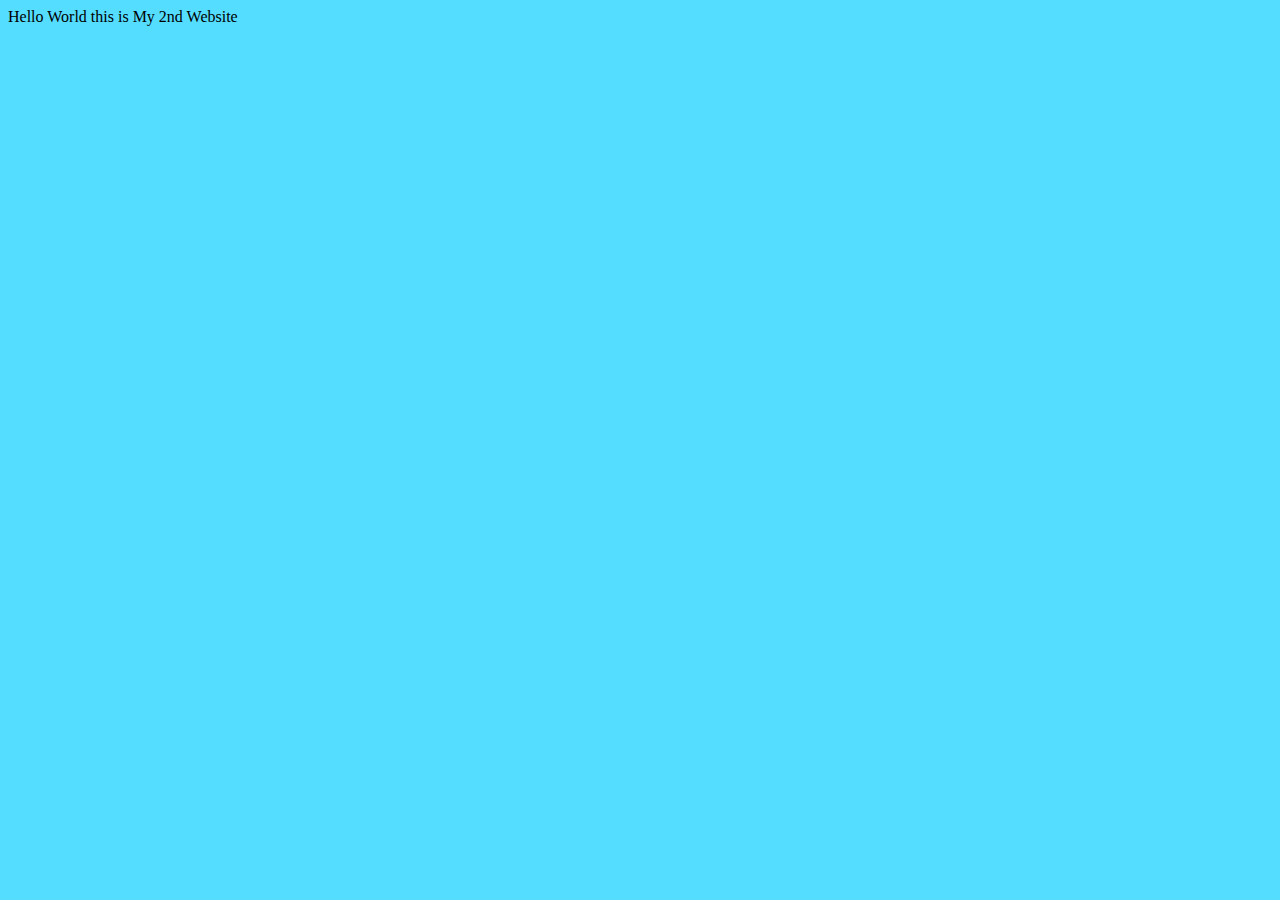
<file: LEARN HTML/day 1/basic1.html>
<!DOCTYPE html>
<html lang="en">
<head>
    <meta charset="UTF-8">
    <meta name="viewport" content="width=device-width, initial-scale=1.0">
    <title>Document</title>
    <link rel="stylesheet" href="basic.css">
    
</head>
<body>
    Hello World this is My 2nd Website 
    <script src="basic.js"></script>
</body>
</html>
</file>
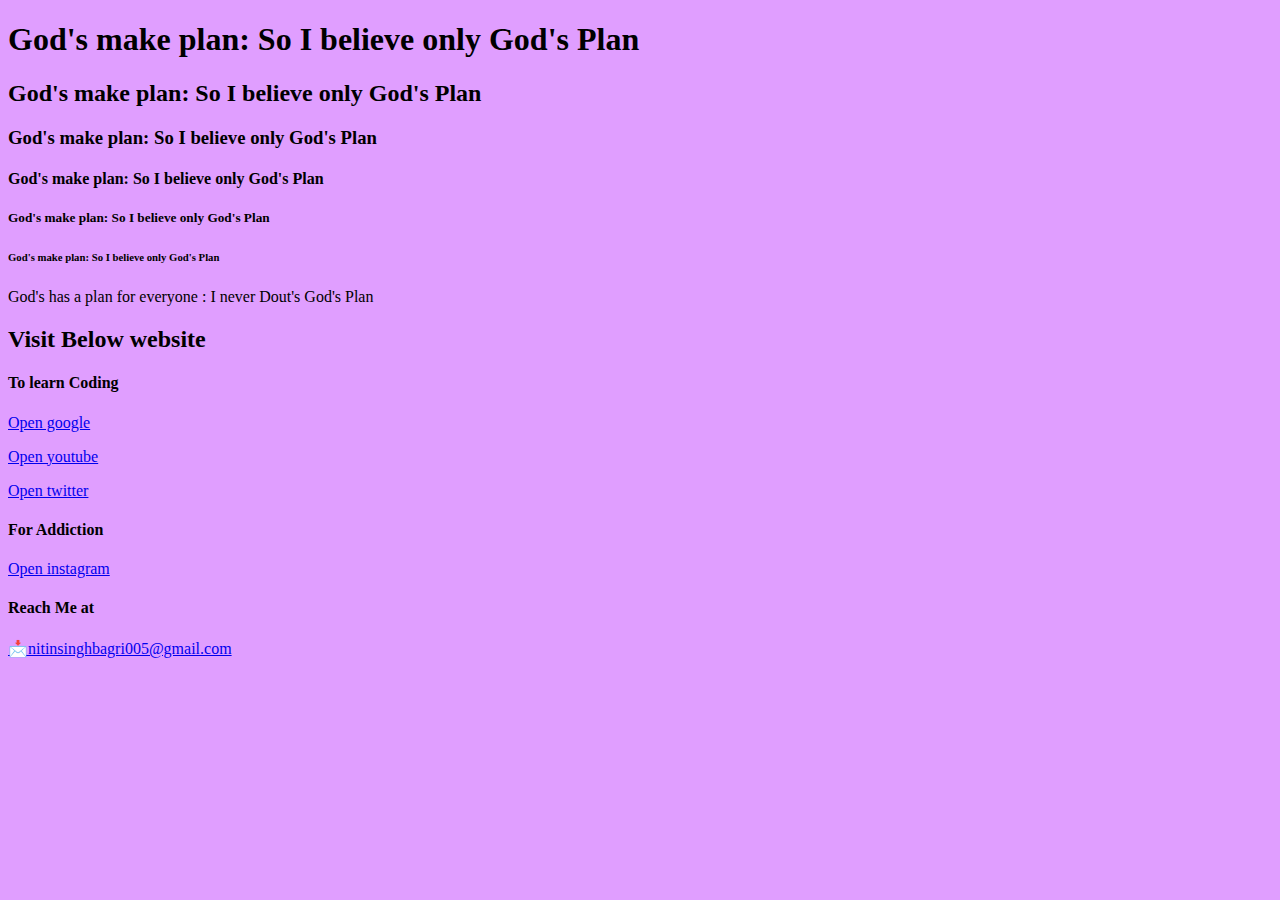
<file: LEARN HTML/day 2/heading.html>
<!DOCTYPE html>
<html lang="en">
<head>
    <meta charset="UTF-8">  
    <meta name="viewport" content="width=device-width, initial-scale=1.0">
    <title>Nitin</title>
    <link rel="stylesheet" href="headingcss.css">
</head>
<body>
    <h1>God's make plan: So I believe only God's Plan</h1>
    <h2>God's make plan: So I believe only God's Plan</h2>
    <h3>God's make plan: So I believe only God's Plan</h3>
    <h4>God's make plan: So I believe only God's Plan</h4>
    <h5>God's make plan: So I believe only God's Plan</h5>
    <h6>God's make plan: So I believe only God's Plan</h6>
    <h7>God's has a plan for everyone : I never Dout's God's Plan</h7>

    <h2>Visit Below website</h2>
    <h4>To learn Coding </h4>

    <p></p><a target="_blank" href="https://www.google.com">Open google</a><p></p>
    <p></p><a target="_blank" href="https://www.youtube.com">Open youtube</a><p></p>
    <p></p><a target="_blank" href="https://www.twitter.com">Open twitter</a><p></p>
    <p><h4>For Addiction</h4></p>
</p> <a target="_blank" href="https://www.instagram.com">Open instagram</a><p></p>
<p><h4>Reach Me at </h4></p>

    <P></P><a target="_blank" href="nitinsinghbagri005@gmail.com">📩nitinsinghbagri005@gmail.com</a><p></p>
    <script src="headingjs.js"></script>
</body>
</html>
</file>
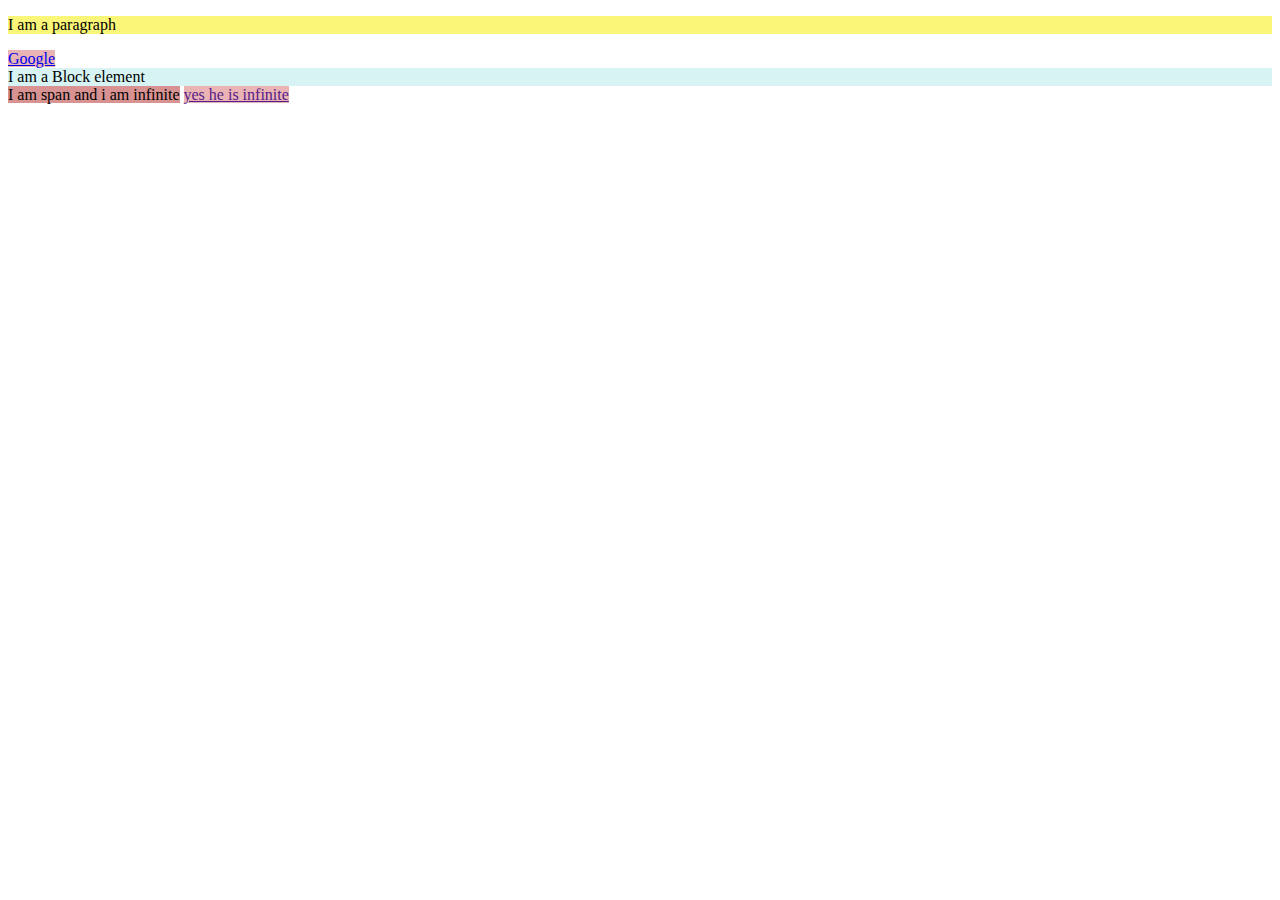
<file: LEARN HTML/DAY 4/BLOCK-INLINE.html>
<!DOCTYPE html>
<html lang="en">

<head>
    <meta charset="UTF-8">
    <meta name="viewport" content="width=device-width, initial-scale=1.0">
    <title>Inline and Block Elements </title>
    <link rel="stylesheet" href="style.css">
</head>

<body>
    <p>I am a paragraph </p>
    <a href="https://google.com">Google</a>
    <div>I am a Block element </div>
    <span>I am span and i am infinite</span>
    <a href="">yes he is infinite</a>

</body>

</html>
</file>
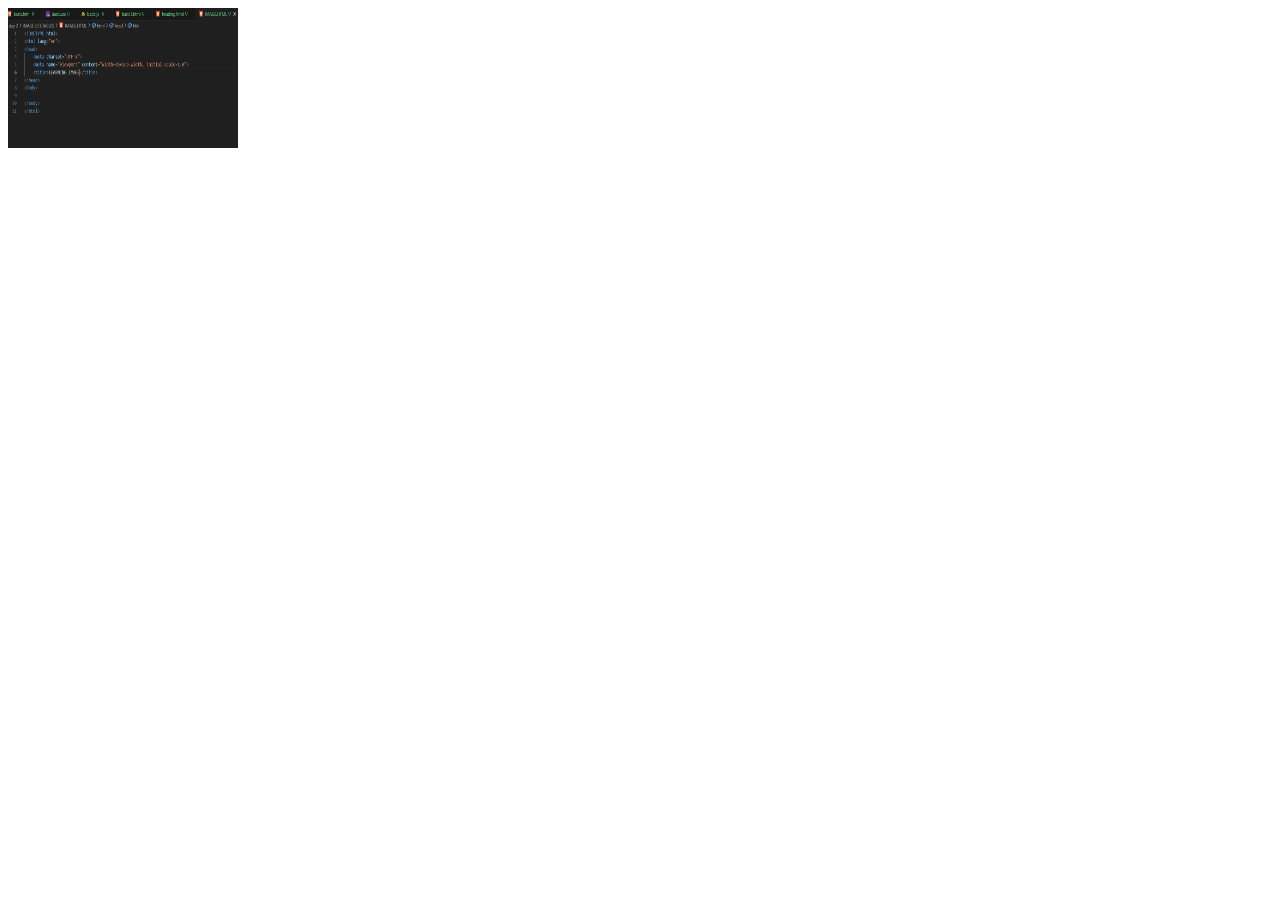
<file: LEARN HTML/day 2/IMAGE,LIST,TABLES/IMAGE.HTML>
<!DOCTYPE html>
<html lang="en">
<head>
    <meta charset="UTF-8">
    <meta name="viewport" content="width=device-width, initial-scale=1.0">
    <title>LEARNING IMAGES</title>
</head>
<body>
    <img width="230" height="140"  src="screendemoshot.png" alt="code screenshot">
</body>
</html>
</file>
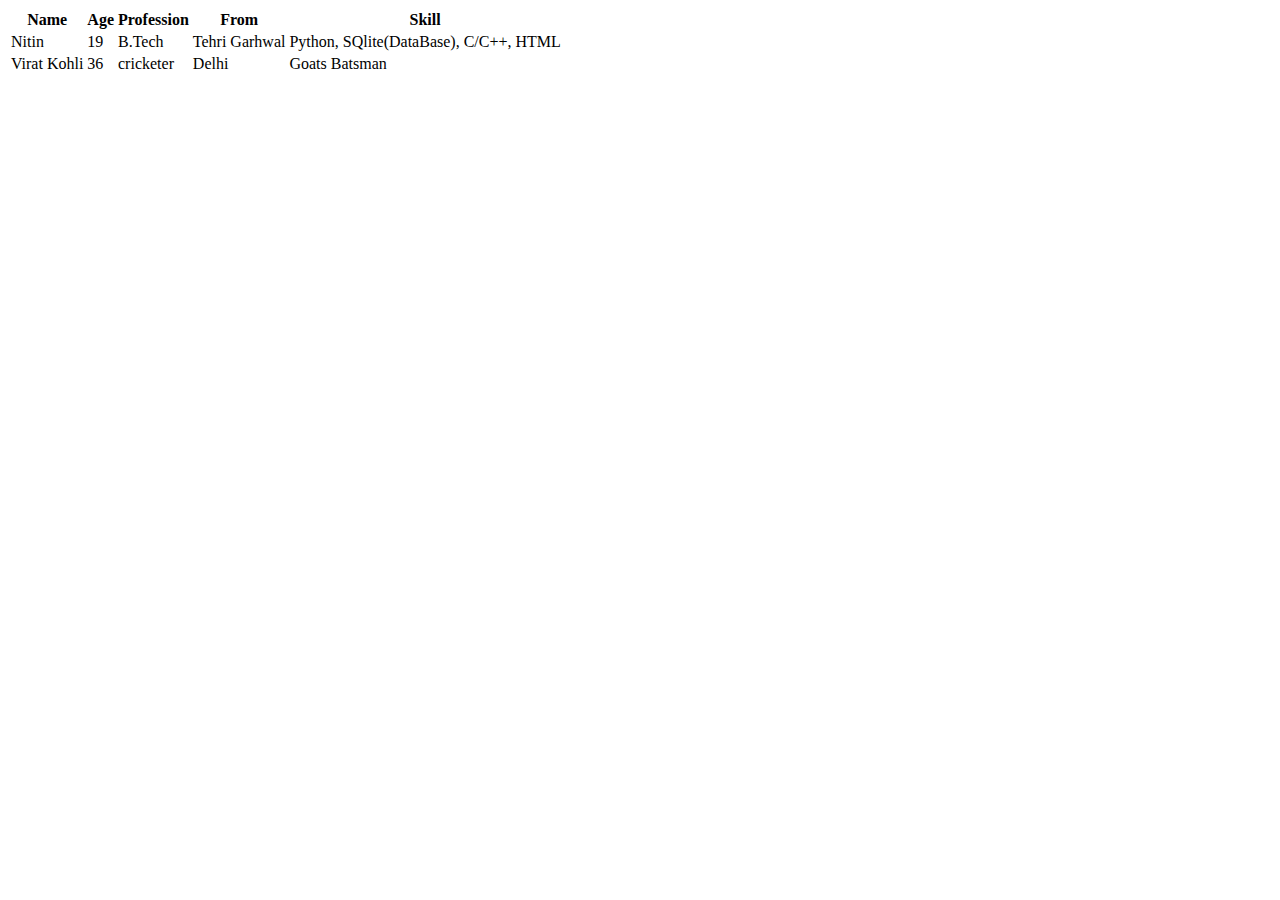
<file: LEARN HTML/day 2/IMAGE,LIST,TABLES/table.html>
<!DOCTYPE html>
<html lang="en">
<head>
    <meta charset="UTF-8">
    <meta name="viewport" content="width=device-width, initial-scale=1.0">
    <title>Table</title>
</head>
<body>
    <table>
        <tr>
            <th>Name</th>
            <th>Age</th>
            <th>Profession</th>
            <th>From</th>
            <th>Skill</th>
        </tr>
        <tr>
            <td>Nitin</td>
            <td>19</td>
            <td>B.Tech</td>
            <td>Tehri Garhwal</td>
            <td>Python, SQlite(DataBase), C/C++,  HTML</td>


            
        </tr>

        <td>Virat Kohli</td>
        <td>36</td>
        <td>cricketer</td>
        <td>Delhi</td>
        <td>Goats Batsman</td>
    </table>
    
</body>
</html>
</file>
<file: LEARN HTML/day 1/basic.css>
body{
    background-color: rgb(84, 221, 255);
    text-align: start;

}
</file>
<file: LEARN HTML/day 2/headingcss.css>
body{
    background-color: rgb(224, 158, 255);
    
}
</file>
<file: LEARN HTML/DAY 4/style.css>
p{
    background-color: rgb(250, 246, 120);
}
a{
    background-color: rgb(234, 180, 180);
}
div{
    background-color: rgb(215, 243, 243);
}
span{
    background-color: rgb(216, 146, 146);
}
</file>
